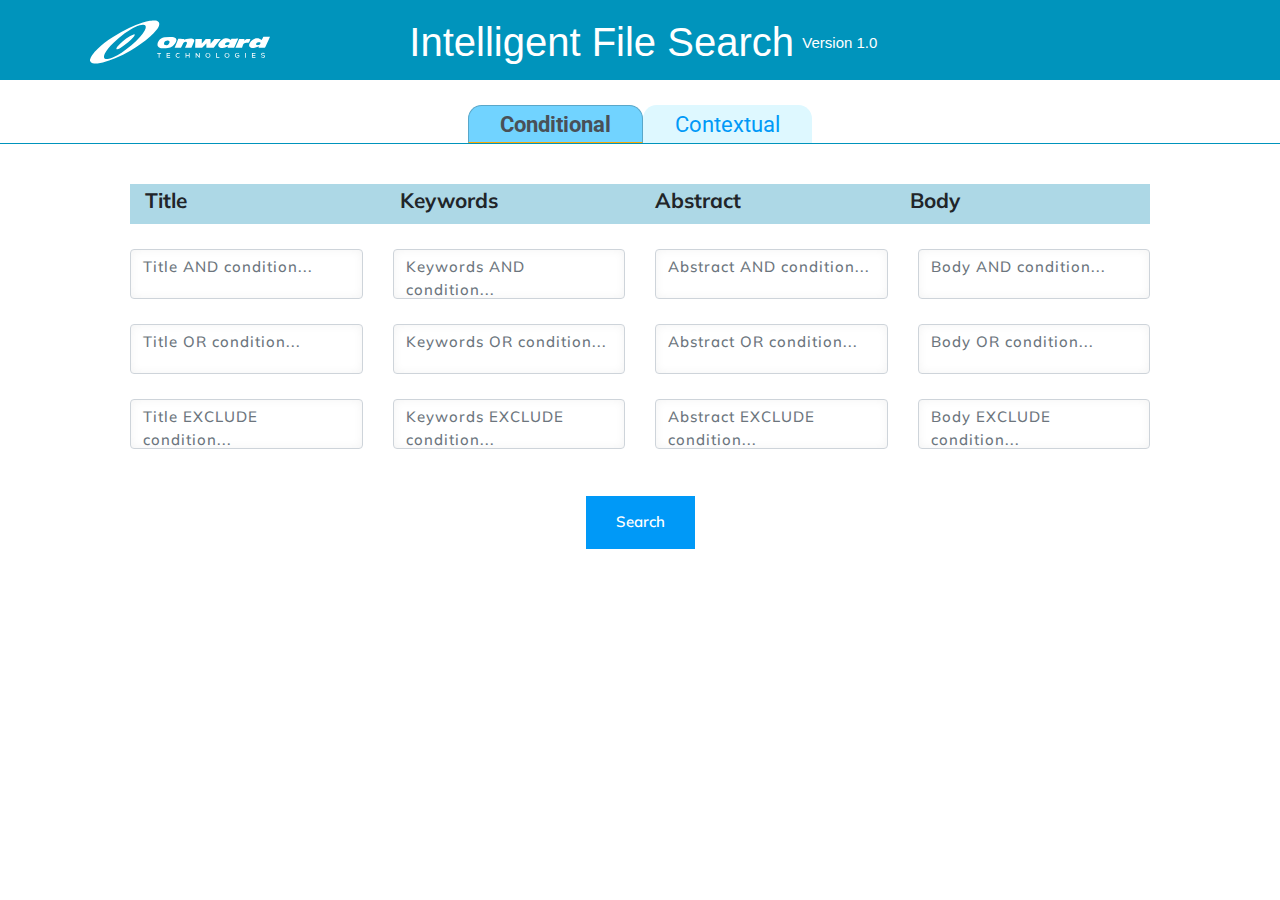
<file: templates/index.html>
<!DOCTYPE html>
<html lang="en">

<head>
    <meta charset="utf-8">
    <meta http-equiv="X-UA-Compatible" content="IE=edge">
    <meta name="viewport" content="width=device-width, initial-scale=1">
    <title>Document Search</title>


    <link href="../static/css/bootstrap.min.css" rel="stylesheet" type="text/css">
    <script src="../static/js/bootstrap.min.js" type="text/javascript"></script>
    <link href="../static/css/font-awesome.min.css" rel="stylesheet" type="text/css" />
    <link href="../static/css/style.css" rel="stylesheet" type="text/css" />
    <link href="../static/css/responsive.css" rel="stylesheet" type="text/css" />

    <style>
        .nav-tabs {
            justify-content: center;
        }

        .newfontsize {
            font-size: 1.3rem;
        }

        .tabfontsize {
            font-size: 1.4rem;
        }
    </style>
</head>

<body>
    <header class="header-area" style="background-color: #0094BC">
        <div class="sticky-area">
            <div class="navigation">

                <div class="container" style="max-width: 100%">
                    <div class="row">
                        <div class="col-lg-3">
                            <div class="logo" style="text-align: left">
                                <a class="navbar-brand" href="https://www.onwardgroup.com/" target="_blank">
                                    <img src="../static/img/logo1.svg" alt=""></a>
                            </div>
                        </div>
                        <div class="col-lg-9">
                            <div class="sub-title" style="text-align: left">
                                <p style="font-size: 40px; color: white; font-family: sans-serif">Intelligent File
                                    Search</p>
                                <p style="font-size: 15px; color: white; font-family: sans-serif"> &nbsp;&nbsp;Version
                                    1.0</p>
                            </div>
                        </div>
                    </div>
                </div>
            </div>
        </div>
    </header>

    <div style="margin-top: 25px;">
        <ul class="nav nav-tabs justify-content-center" id="myTab" role="tablist">
            <li class="nav-item">
                <a class="nav-link active tabfontsize" id="tab1-tab" data-toggle="tab" href="#tab1" role="tab"
                    aria-controls="tab1" aria-selected="true">&nbsp;&nbsp;&nbsp;Conditional&nbsp;&nbsp;&nbsp;</a>
            </li>
            <li class="nav-item">
                <a class="nav-link tabfontsize" id="tab2-tab" data-toggle="tab" href="#tab2" role="tab"
                    aria-controls="tab2" aria-selected="false">&nbsp;&nbsp;&nbsp;Contextual&nbsp;&nbsp;&nbsp;</a>
            </li>
        </ul>

        <div class="tab-content" id="myTabContent">
            <div class="tab-pane fade show active" id="tab1" role="tabpanel" aria-labelledby="tab1-tab">

                <form action="/ConditionalSearch" method="post" class="quotation-form">

                    <div style="width:100%;padding-left:15px;padding-right:15px;padding-bottom:2px;padding-top:0px;">
                        <div class="col-md-3" style="display: none;">
                            <div class="form-group">
                                <label for="Author" class="font-weight-bold">Author</label>
                                <textarea class="form-control" name="Author_AND" placeholder="Author AND condition."
                                    style="margin-top:5px;"></textarea>
                                <textarea class="form-control" name="Author_OR" placeholder="Author OR condition."
                                    style="margin-top:5px;"></textarea>
                                <textarea class="form-control" name="Author_EXCLUDE"
                                    placeholder="Author EXCLUDE condition." style="margin-top:5px;"></textarea>
                            </div>
                        </div>
                        <br />
                        <div style="background-color: lightblue; height: 40px; display: flex; align-items: center;">

                            <div class="col-md-3">
                                <label for="title" class="font-weight-bold newfontsize">Title</label>
                            </div>
                            <div class="col-md-3">
                                <label for="keywords" class="font-weight-bold newfontsize">Keywords</label>
                            </div>
                            <div class="col-md-3">
                                <label for="abstract" class="font-weight-bold newfontsize">Abstract</label>
                            </div>
                            <div class="col-md-3">
                                <label for="body" class="font-weight-bold newfontsize">Body</label>
                            </div>
                        </div>
                        <br />

                        <div class="row">
                            <div class="col-md-3">
                                <textarea class="form-control" name="title_AND" placeholder="Title AND condition..."
                                    style="margin-top:5px;"></textarea>
                            </div>
                            <div class="col-md-3">
                                <textarea class="form-control" name="keywords_AND" placeholder="Keywords AND condition..."
                                    style="margin-top:5px;"></textarea>
                            </div>
                            <div class="col-md-3">
                                <textarea class="form-control" name="abstract_AND" placeholder="Abstract AND condition..."
                                    style="margin-top:5px;"></textarea>
                            </div>
                            <div class="col-md-3">
                                <textarea class="form-control" name="body_AND" placeholder="Body AND condition..."
                                    style="margin-top:5px;"></textarea>
                            </div>
                        </div>


                        <div class="row">
                            <div class="col-md-3">
                                <textarea class="form-control" name="title_OR" placeholder="Title OR condition..."
                                    style="margin-top:5px;"></textarea>
                            </div>
                            <div class="col-md-3">
                                <textarea class="form-control" name="keywords_OR" placeholder="Keywords OR condition..."
                                    style="margin-top:5px;"></textarea>
                            </div>
                            <div class="col-md-3">
                                <textarea class="form-control" name="abstract_OR" placeholder="Abstract OR condition..."
                                    style="margin-top:5px;"></textarea>
                            </div>
                            <div class="col-md-3">
                                <textarea class="form-control" name="body_OR" placeholder="Body OR condition..."
                                    style="margin-top:5px;"></textarea>
                            </div>
                        </div>

                        <div class="row">
                            <div class="col-md-3">
                                <div class="form-group">
                                    <textarea class="form-control" name="title_EXCLUDE"
                                        placeholder="Title EXCLUDE condition..." style="margin-top:5px;"></textarea>
                                </div>
                            </div>
                            <div class="col-md-3">
                                <div class="form-group">
                                    <textarea class="form-control" name="keywords_EXCLUDE"
                                        placeholder="Keywords EXCLUDE condition..." style="margin-top:5px;"></textarea>
                                </div>
                            </div>
                            <div class="col-md-3">
                                <div class="form-group">
                                    <textarea class="form-control" name="abstract_EXCLUDE"
                                        placeholder="Abstract EXCLUDE condition..." style="margin-top:5px;"></textarea>
                                </div>
                            </div>

                            <div class="col-md-3">
                                <div class="form-group">
                                    <textarea class="form-control" name="body_EXCLUDE"
                                        placeholder="Body EXCLUDE condition..." style="margin-top:5px;"></textarea>
                                </div>
                            </div>
                        </div>
                       
                        <div class="row">
                            <div class="col-md-12 d-flex justify-content-center">
                                <div class="form-group">
                                    <button type="submit" class="btn btn-outline-info">Search</button>
                                </div>
                            </div>
                        </div>
                    </div>
                </form>
            </div>
            <div class="tab-pane fade" id="tab2" role="tabpanel" aria-labelledby="tab2-tab">
                <form action="/ContextualSearch" method="post" class="quotation-form">
                    <br />
                    <div class="row">
                        <div class="col-md-12">
                            <div class="form-group">
                                <label for="search_text_model1" class="font-weight-bold newfontsize">Enter Search
                                    criteria</label>

                            </div>
                        </div>
                    </div>

                    <div class="row">
                        <div class="col-md-12">
                            <div class="form-group">

                                <textarea class="form-control" id="search_text_model1" name="search_text_model1"
                                    rows="5" style="height: 120px;" placeholder="Enter your search criteria..."></textarea>
                            </div>
                        </div>
                    </div>

                    <div class="row">
                        <div class="col-md-12 d-flex justify-content-center">
                            <div class="form-group">
                                <button type="submit" class="btn btn-outline-info">Search</button>
                            </div>
                        </div>
                    </div>

                </form>
            </div>
        </div>
    </div>

    <!-- Bootstrap JS (optional) -->
    <script src="https://ajax.googleapis.com/ajax/libs/jquery/3.5.1/jquery.min.js"></script>
    <script src="https://cdnjs.cloudflare.com/ajax/libs/popper.js/1.16.0/umd/popper.min.js"></script>
    <script src="https://maxcdn.bootstrapcdn.com/bootstrap/4.5.2/js/bootstrap.min.js"></script>
</body>

</html>
</file>
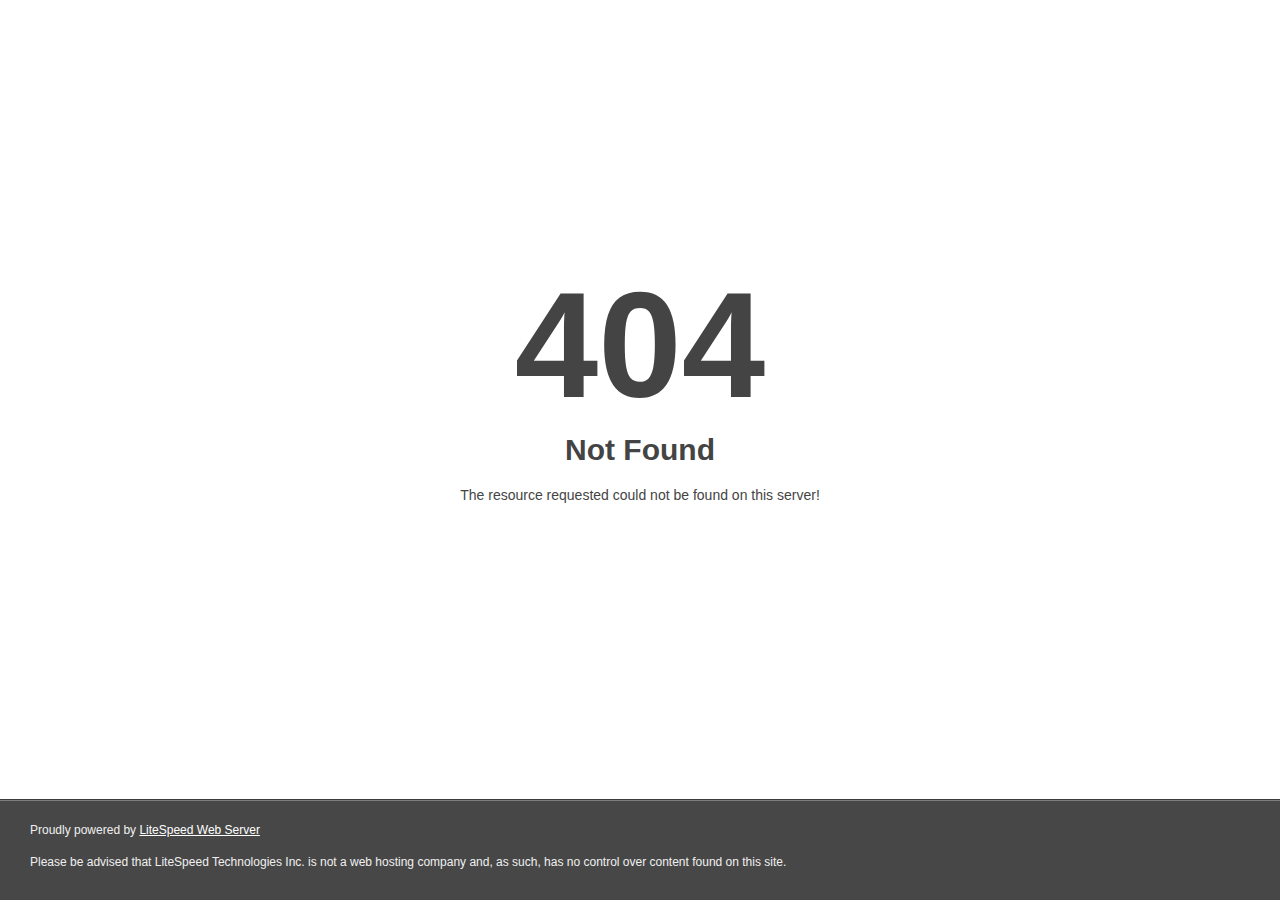
<file: static/js/jquery.countdown.html>
<!DOCTYPE html>
<html style="height:100%">
<head>
<meta name="viewport" content="width=device-width, initial-scale=1, shrink-to-fit=no" >
<title> 404 Not Found
</title></head>
<body style="color: #444; margin:0;font: normal 14px/20px Arial, Helvetica, sans-serif; height:100%; background-color: #fff;">
<div style="height:auto; min-height:100%; ">     <div style="text-align: center; width:800px; margin-left: -400px; position:absolute; top: 30%; left:50%;">
        <h1 style="margin:0; font-size:150px; line-height:150px; font-weight:bold;">404</h1>
<h2 style="margin-top:20px;font-size: 30px;">Not Found
</h2>
<p>The resource requested could not be found on this server!</p>
</div></div><div style="color:#f0f0f0; font-size:12px;margin:auto;padding:0px 30px 0px 30px;position:relative;clear:both;height:100px;margin-top:-101px;background-color:#474747;border-top: 1px solid rgba(0,0,0,0.15);box-shadow: 0 1px 0 rgba(255, 255, 255, 0.3) inset;">
<br>Proudly powered by  <a style="color:#fff;" href="#">LiteSpeed Web Server</a><p>Please be advised that LiteSpeed Technologies Inc. is not a web hosting company and, as such, has no control over content found on this site.</p></div></body></html>
</file>
<file: static/css/style.css>
/* CSS Index
============

 
 

/* Google Font Import 
======================= */
@import url('https://fonts.googleapis.com/css2?family=Roboto:ital,wght@0,300;0,400;0,500;0,700;0,900;1,400&amp;display=swap');
@import url("https://fonts.googleapis.com/css2?family=Teko:wght@300;400;500;600;700&amp;display=swap");
@import url('https://fonts.googleapis.com/css?family=Muli:300,400,400i,500,500i,600,600i,700,700i,800,800i&amp;display=swap');


/*	Theme Main Color: #0099F7
	Theme Secondary Color: #1A1F31*/

/* Common CSS 
============== */

html,
body {
    height: 100%;
    -moz-osx-font-smoothing: grayscale;
    -webkit-font-smoothing: antialiased;
    font-smoothing: antialiased;
}

body {
    font-family: 'Muli', sans-serif;
    font-size: 16px;
    line-height: 20px;
    font-weight: 400;
    position: relative;
    z-index: 1;
    background: #fff;
    overflow-x: hidden;
}


h1,
h2,
h3,
h4,
h5,
h6 {
    position: relative;
    font-family: 'Roboto', sans-serif;
    font-weight: 500;
    margin: 0;
    color: #1d2143;
}

h1 {
    font-size: 70px;
}

h2 {
    font-size: 40px;
}

h3 {
    font-size: 20px;
}

a {
    text-decoration: none;
    cursor: pointer;
    font-family: "Roboto", serif;
    color: #0099F7;
    font-size: 16px;
    -webkit-transition: 0.5s;
    transition: 0.5s;
}

p {
    font-family: 'Muli', sans-serif;
    font-size: 16px;
    font-weight: 400;
    line-height: 25px;
    position: relative;
    color: #898a9c;
}

    p.highlight {
        color: #898a9c;
        font-size: 17px;
        line-height: 27px;
    }


button,
input,
textarea,
a:hover,
a:focus,
a:visited {
    text-decoration: none;
    outline: none;
    outline-width: 0 !important;
}

    input:focus::-webkit-input-placeholder,
    textarea:focus::-webkit-input-placeholder {
        color: transparent;
    }

img {
    display: inline-block;
    max-width: 100%;
}

i,
span,
a {
    display: contents;
}

ul {
    list-style: none;
    margin: 0px;
    padding: 0px;
}

li {
    display: inline-block;
}

tablewithBorder {
    border: 1px solid #999 !important;
}

tablewithNoBorder {
    border: 0px solid #999 !important;
}

table,
th,
tr,
td {
    border: 0px solid #191919 !important;
}

th,
tr,
td {
    padding: 10px;
}

hr {
    border-top: 1px solid #eee;
}

.auto-container {
    position: static;
    max-width: 1100px;
    padding: 0 80px;
    margin: 0 auto;
}

/*Section Padding CSS*/

.section-padding {
    padding: 100px 0;
}

@media only screen and (min-width: 992px) and (max-width: 1200px) {
    .section-padding {
        padding: 80px 10px;
    }
}

@media only screen and (min-width: 768px) and (max-width: 991px) {
    .section-padding {
        padding: 60px 60px;
    }
}

@media only screen and (min-width: 576px) and (max-width: 767px) {
    .section-padding {
        padding: 50px 35px;
    }
}

@media (max-width: 575px) {
    .section-padding {
        padding: 50px 20px;
    }
}

/*Margin & Padding */

.pt-0 {
    padding-top: 0;
}

.pb-0 {
    padding-bottom: 0;
}

.pt-20 {
    padding-top: 20px;
}

.pb-20 {
    padding-bottom: 20px;
}

.pt-30 {
    padding-top: 30px;
}

.pb-30 {
    padding-bottom: 30px;
}

.pt-40 {
    padding-top: 40px;
}

.pb-40 {
    padding-bottom: 40px;
}

.pt-50 {
    padding-top: 50px;
}

.pb-50 {
    padding-bottom: 50px;
}

.pt-60 {
    padding-top: 60px;
}

.pb-60 {
    padding-bottom: 60px;
}

.pt-70 {
    padding-top: 70px;
}

.pb-70 {
    padding-bottom: 70px;
}

.pt-80 {
    padding-top: 80px;
}

.pb-80 {
    padding-bottom: 80px;
}

.pt-100 {
    padding-top: 100px;
}

.pb-100 {
    padding-bottom: 100px;
}

.pb-150 {
    padding-bottom: 150px;
}

.mt-20 {
    margin-top: 20px;
}

.mb-20 {
    margin-bottom: 20px;
}


.mt-30 {
    margin-top: 30px;
}

.mb-30 {
    margin-bottom: 30px;
}

.mt-40 {
    margin-top: 40px;
}

.mb-30 {
    margin-bottom: 40px;
}

.mt-50 {
    margin-top: 50px;
}

.mb-50 {
    margin-bottom: 50px;
}

.mt-60 {
    margin-top: 60px;
}

.mb-60 {
    margin-bottom: 60px;
}

.mt-70 {
    margin-top: 70px;
}

.mb-70 {
    margin-bottom: 70px;
}

.mt-80 {
    margin-top: 80px;
}

.mb-80 {
    margin-bottom: 80px;
}

.mt-90 {
    margin-top: 90px;
}

.mb-90 {
    margin-bottom: 90px;
}

.mt-100 {
    margin-top: 100px;
}

.mb-100 {
    margin-bottom: 100px;
}

.mt-150 {
    margin-top: 150px;
}

.ml-auto {
    margin-left: auto !important;
}

.mr-auto {
    margin-right: auto !important;
}

/*Section Title */


.section-title {
    position: relative;
}

    .section-title h2 {
        font-size: 45px;
        font-weight: 400;
        line-height: 55px;
        margin: 20px 0;
        color: #1d2143;
    }

    .section-title h6 {
        color: #0099F7;
        font-size: 15px;
        text-transform: uppercase;
        letter-spacing: 1px;
    }

/*Button Style */

.main-btn {
    display: inline-block;
    background: #0099F7;
    color: #fff;
    font-size: 16px;
    font-weight: 500;
    letter-spacing: 1px;
    text-transform: capitalize;
    padding: 15px 40px;
    text-align: center;
    vertical-align: middle;
    cursor: pointer;
    -webkit-transition: .3s;
    transition: .3s;
    border-radius: 50px;
}

    .main-btn.btn-2 {
        background: transparent;
    }

    .main-btn.btn-white {
        background: #fff;
        color: #191919;
    }

    .main-btn:hover {
        background-color: #fff;
        color: #25283a;
    }

/*Form Style CSS */

input,
textarea,
select {
    width: 100%;
    background: transparent;
    border: 1px solid #ddd;
    padding: 15px 30px;
    font-size: 14px;
    font-weight: 600;
    letter-spacing: 1px;
    -webkit-transition: .3s;
    transition: .3s;
    margin-bottom: 20px;
}

textarea {
    height: 150px;
    resize: none;
}

input[type="submit"],
button[type="submit"] {
    border: none;
    border-radius: 0;
    display: inline-block;
    background: #0099F7;
    color: #fff;
    padding: 15px 30px;
    margin: 27px 0;
    width: auto;
    -webkit-transition: .3s;
    transition: .3s;
    cursor: pointer;
    font-size: 15px;
    font-weight: 600;
}

input::placeholder,
textarea::placeholder {
    font-size: 15px;
    font-weight: 500;
    color: #fff;
}

input:focus::-webkit-input-placeholder,
textarea:focus::-webkit-input-placeholder {
    color: transparent;
}

/*Bootstrap CSS*/

.container-fluid {
    padding: 0;
}

/* Bacground Color & Overlay CSS 
============== */

.sky-bg {
    background: #ECF0F9;
}

.gray-bg {
    background: #f6f6f6;
}

.white-bg {
    background: #fff;
}

.blue-bg {
    background: #030f27;
}

.bg-cover {
    background-size: cover;
    background-position: center;
    background-repeat: no-repeat;
    width: 100%;
}

.overlay {
    position: absolute;
    content: "";
    width: 100%;
    height: 100%;
    background-color: rgba(3, 15, 39, 0.58);
    top: 0;
    left: 0;
    z-index: -1
}

.overlay-1 {
    position: absolute;
    content: "";
    width: 100%;
    height: 100%;
    background: #002c42;
    opacity: .7;
    top: 0;
    left: 0;
    z-index: -1
}


.overlay-2 {
    position: absolute;
    content: "";
    width: 100%;
    height: 100%;
    background: #002c42;
    opacity: .6;
    top: 0;
    left: 0;
    z-index: -1
}


/* Pre-Loader CSS 
============== */
#loader {
    display: -webkit-box;
    display: -ms-flexbox;
    display: flex;
    -webkit-box-align: center;
    -ms-flex-align: center;
    align-items: center;
    -webkit-box-pack: center;
    -ms-flex-pack: center;
    justify-content: center;
    position: fixed;
    top: 0;
    bottom: 0;
    left: 0;
    right: 0;
    background-color: ghostwhite;
    z-index: 999999;
}

.sk-folding-cube {
    margin: 20px auto;
    width: 40px;
    height: 40px;
    position: relative;
    -webkit-transform: rotateZ(45deg);
    transform: rotateZ(45deg);
}

    .sk-folding-cube .sk-cube {
        float: left;
        width: 50%;
        height: 50%;
        position: relative;
        -webkit-transform: scale(1.1);
        -ms-transform: scale(1.1);
        transform: scale(1.1);
    }

        .sk-folding-cube .sk-cube:before {
            content: '';
            position: absolute;
            top: 0;
            left: 0;
            width: 100%;
            height: 100%;
            background-color: #fff;
            -webkit-animation: sk-foldCubeAngle 2.4s infinite linear both;
            animation: sk-foldCubeAngle 2.4s infinite linear both;
            -webkit-transform-origin: 100% 100%;
            -ms-transform-origin: 100% 100%;
            transform-origin: 100% 100%;
        }

    .sk-folding-cube .sk-cube2 {
        -webkit-transform: scale(1.1) rotateZ(90deg);
        transform: scale(1.1) rotateZ(90deg);
    }

    .sk-folding-cube .sk-cube3 {
        -webkit-transform: scale(1.1) rotateZ(180deg);
        transform: scale(1.1) rotateZ(180deg);
    }

    .sk-folding-cube .sk-cube4 {
        -webkit-transform: scale(1.1) rotateZ(270deg);
        transform: scale(1.1) rotateZ(270deg);
    }

    .sk-folding-cube .sk-cube2:before {
        -webkit-animation-delay: 0.3s;
        animation-delay: 0.3s;
    }

    .sk-folding-cube .sk-cube3:before {
        -webkit-animation-delay: 0.6s;
        animation-delay: 0.6s;
    }

    .sk-folding-cube .sk-cube4:before {
        -webkit-animation-delay: 0.9s;
        animation-delay: 0.9s;
    }

@-webkit-keyframes sk-foldCubeAngle {

    0%, 10% {
        -webkit-transform: perspective(140px) rotateX(-180deg);
        transform: perspective(140px) rotateX(-180deg);
        opacity: 0;
    }

    25%, 75% {
        -webkit-transform: perspective(140px) rotateX(0deg);
        transform: perspective(140px) rotateX(0deg);
        opacity: 1;
    }

    90%, 100% {
        -webkit-transform: perspective(140px) rotateY(180deg);
        transform: perspective(140px) rotateY(180deg);
        opacity: 0;
    }
}

@keyframes sk-foldCubeAngle {

    0%, 10% {
        -webkit-transform: perspective(140px) rotateX(-180deg);
        transform: perspective(140px) rotateX(-180deg);
        opacity: 0;
    }

    25%, 75% {
        -webkit-transform: perspective(140px) rotateX(0deg);
        transform: perspective(140px) rotateX(0deg);
        opacity: 1;
    }

    90%, 100% {
        -webkit-transform: perspective(140px) rotateY(180deg);
        transform: perspective(140px) rotateY(180deg);
        opacity: 0;
    }
}

/* Scroll Top 
============== */
.go-top {
    background-color: #0099F7;
    color: #FFF;
    width: 40px;
    height: 40px;
    bottom: 6em;
    right: 2em;
    font-size: 18px;
    line-height: 43px;
    text-align: center;
    text-decoration: none;
    display: none;
    position: fixed;
    z-index: 1;
    border-radius: 5px;
}

@media only screen and (min-width: 576px) and (max-width: 767px) {
    .go-top {
        width: 35px;
        height: 35px;
        bottom: 5em;
        right: 2em;
        font-size: 15px;
        line-height: 33px;
    }
}

@media (max-width: 575px) {
    .go-top i:before {
        font-size: 14px;
    }

    .go-top {
        right: 1em;
        bottom: 6em;
        z-index: 1;
    }
}

.go-top:hover {
    background-color: #fff;
    color: #020E28;
}

/* Sticky CSS 
============== */

.header-area .is-sticky .sticky-area {
    background: #0094BC;
    box-shadow: 0 3px 16px -2px #d0cece;
    z-index: 999 !important;
    -webkit-animation: slideInDown .6s forwards;
    animation: slideInDown .6s forwards;
    margin-top: 0;
    height: 80px;
}

#header-2.header-area .is-sticky .sticky-area {
    box-shadow: 0 3px 16px -2px #4c4a4ade;
    animation: none;
}

.header-area.absolute-header .is-sticky .sticky-area {
    background: #10102D;
    -webkit-box-shadow: none;
    box-shadow: none;
    margin-top: 0;
}


#header-2.header-area .is-sticky .sub-menu {
    top: 60px;
}

#header-2 .is-sticky .main-menu li:hover .sub-menu {
    top: 60px;
}


/* Header Top Area
============== */

.header-top {
    background: #0094BC;
    font-size: 14px;
    font-weight: 400;
    color: #0094BC;
    padding: 1px 0;
}

.contact-info i {
    color: #0099F7;
    font-size: 20px;
    margin-right: 2px;
}

.site-info .social-area {
    display: inline-block;
    margin-left: 10px;
}

    .site-info .social-area i {
        font-size: 17px;
        color: #8D9CC5;
        padding-left: 10px;
    }

/* Header Area 
============== */

.header-area {
    height: 80px;

}

#header-2.header-area {
    height: auto;
}

#header-2.header-area {
    padding: 0;
}

.header-area .logo {
    padding: 15px 0;
}

    .header-area .logo img {
        max-width: 180px;
    }

.sub-title {
    position: relative;
    display: flex;
    align-items: center;
    margin-bottom: 0;
    padding: 15px 0;
}

    .sub-title p {
        margin-top: 15px;
    }

    .sub-title:before {
        position: absolute;
        content: "";
        top: 50%;
        left: -17px;
        height: 40px;
        margin-top: -20px;
    }

#header-2 .navigation {
    height: 80px;
    background: #051232;
    border-top: 1px solid #eee;
}

#header-2 .logo {
    padding: 15px 0;
}

#header-2 .sub-title {
    padding: 15px 0;
}

#header-2 .aside-content {
    padding: 15px 0;
}

.header-area li.nav-item .nav-link {
    color: #020E28;
}

#header-2 .main-menu .navbar-nav .nav-link {
    padding: 30px 0;
    color: #d7d7d7;
}

#header-2.header-area .header-btn.main-btn {
    margin-top: 15px;
}

    #header-2.header-area .header-btn.main-btn:hover {
        background: #fff;
        color: #051232;
    }

#header-3.header-area li.nav-item .nav-link {
    color: #fff;
}

.header-area .main-menu .navbar-nav .nav-link.active {
    color: #0099F7;
}

#header-2.header-area .main-menu .navbar-nav .nav-link.active {
    color: #0099F7;
}

#header-3.header-area .main-menu .navbar-nav .nav-link.active {
    color: #0099F7;
}

.header-area .main-menu li.nav-item:hover > a {
    color: #777;
}

.header-area .header-btn.main-btn {
    padding: 14px 30px;
}

.header-area.absolute-header {
    position: absolute;
    top: 0;
    width: 100%;
    z-index: 99;
    padding: 20px 0;
    -webkit-transition: .3s;
    transition: .3s;
}

.responsive-logo {
    display: none;
}

#header-3 .logo {
    margin-top: 0;
}

#header-3 .sub-title p {
    color: #fff;
}

#header-3 .sub-title:before {
    border-left: 2px solid #c5c2c2;
}

#header-3 button.search-btn {
    color: #fff;
}

#header-3 .search-box button:before {
    border-left: 2px solid #9c9a9a;
}

/*-- Search Form --*/

.search-box button {
    text-decoration: none;
    outline: none;
    outline-width: 0 !important;
    border: none;
    background: none;
    position: absolute;
    top: 32px;
    right: 10px;
    font-size: 20px;
}

    .search-box button:before {
        position: absolute;
        content: "";
        top: 50%;
        left: -40px;
        height: 40px;
        border-left: 2px solid #eee;
        margin-top: -20px;
    }

    .search-box button:hover {
        cursor: pointer;
    }

.search-popup {
    position: fixed;
    left: 0;
    top: 0;
    height: 100vh;
    width: 100%;
    z-index: 999;
    opacity: 0;
    visibility: hidden;
    -webkit-transition: all 500ms ease;
    transition: all 500ms ease;
}

    .search-popup .search-back-drop {
        position: absolute;
        left: 0;
        top: 0;
        height: 100%;
        width: 100%;
        background: rgba(0, 0, 0, 0.5);
    }

.search-active .search-popup {
    opacity: 1;
    visibility: visible;
}

.search-popup .search-inner {
    position: relative;
    background: #ffffff;
    padding: 25px 0 30px;
    z-index: 1;
    -webkit-transform: translateY(-100%);
    transform: translateY(-100%);
    -webkit-transition: all 300ms ease;
    transition: all 300ms ease;
}

.search-active .search-popup .search-inner {
    -webkit-transform: translateY(0);
    transform: translateY(0);
}

.search-popup .upper-text {
    position: relative;
    display: -webkit-box;
    display: -ms-flexbox;
    display: flex;
    -webkit-box-align: center;
    -ms-flex-align: center;
    align-items: center;
    -webkit-box-pack: justify;
    -ms-flex-pack: justify;
    justify-content: space-between;
    margin-bottom: 15px;
}

    .search-popup .upper-text .text {
        font-size: 18px;
        letter-spacing: 1px;
    }

.search-popup .close-search {
    position: absolute;
    right: 0;
    top: 0;
    color: #4C4C4D;
    font-size: 18px;
    line-height: 27px;
    z-index: 3;
    -webkit-transition: all 500ms ease;
    transition: all 500ms ease;
    border: none;
    background: none;
}

.search-popup .form-group form {
    position: relative;
}

.search-popup .form-group {
    position: relative;
    margin: 0px;
    overflow: hidden;
    border-bottom: 1px solid #e5e5e5;
}

    .search-popup .form-group input[type="text"],
    .search-popup .form-group input[type="search"] {
        position: relative;
        display: block;
        font-size: 24px;
        line-height: 25px;
        color: #333333;
        padding: 10px 14px;
        height: 45px;
        width: 100%;
        background-color: transparent;
        -webkit-transition: all 500ms ease;
        transition: all 500ms ease;
        border: none;
        margin-bottom: 5px;
    }

    .search-popup .form-group input[type="submit"],
    .search-popup .form-group button {
        position: absolute;
        right: 14px;
        top: -15px;
        background: transparent;
        text-align: center;
        font-size: 24px;
        line-height: 45px;
        color: #333333;
        padding: 0;
        background: none;
        -webkit-transition: all 500ms ease;
        transition: all 500ms ease;
    }


/* Header Aside */

#header-aside .aside-content {
    float: right;
    color: #585252;
    margin-top: 10px;
}

    #header-aside .aside-content .info-wrap {
        display: table;
        overflow: hidden;
        width: 100%;
    }

    #header-aside .aside-content .info-i,
    #header-aside .aside-content .info-c {
        display: table-cell;
        text-align: left;
        vertical-align: middle;
    }

        #header-aside .aside-content .info-c span {
            opacity: .5;
        }

    #header-aside .aside-content .info-i {
        width: 45px;
    }

        #header-aside .aside-content .info-i span {
            position: relative;
            z-index: 1;
            font-size: 30px;
            color: #0099F7;
            width: 40px;
            height: 40px;
            line-height: 40px;
            text-align: center;
            display: inline-block;
            margin-right: 10px;
        }

            #header-aside .aside-content .info-i span i::before {
                font-size: 36px;
            }

            #header-aside .aside-content .info-i span:after {
                content: "";
                position: absolute;
                left: 0;
                top: 0;
                width: 100%;
                height: 100%;
                z-index: -1;
                border: 1px dashed transparent;
                background-color: transparent;
            }

    #header-aside .aside-content .inner > div {
        float: left;
        display: block;
        width: 170px;
        position: relative;
        color: #777;
        font-size: 14px;
        font-weight: 500;
        line-height: 20px;
        margin-left: 25px;
        border-right: 2px solid #eee;
    }

        #header-aside .aside-content .inner > div:last-child {
            border: 0;
        }

/* Main Menu 
============== */

.main-menu .navbar {
    padding: 0;
}

.main-menu li.nav-item {
    position: relative;
    margin-right: 20px;
}

#header-2 .main-menu li.nav-item {
    margin-right: 35px;
}

.main-menu li.nav-item:last-child {
    margin-right: 0;
}

.main-menu .navbar-nav .nav-link {
    text-transform: uppercase;
    font-size: 15px;
    font-weight: 500;
    color: #d7d7d7;
    display: block;
    padding: 35px 0;
}

    .main-menu .navbar-nav .nav-link.active {
        color: #fff;
    }

.main-menu li.nav-item:hover > a {
    color: #fff;
}

/*Dropdown Menu */

.sub-menu {
    position: absolute;
    left: 0;
    top: 90px;
    width: 180px;
    background-color: #fff;
    opacity: 0;
    visibility: hidden;
    -webkit-transition: all 600ms ease;
    transition: all 600ms ease;
    z-index: 99;
    -webkit-box-shadow: 2px 2px 5px 1px rgba(0, 0, 0, 0.05), -2px 0px 5px 1px rgba(0, 0, 0, 0.05);
    box-shadow: 2px 2px 5px 1px rgba(0, 0, 0, 0.05), -2px 0px 5px 1px rgba(0, 0, 0, 0.05);
}

#header-2 .sub-menu {
    top: 80px;
}

.sub-menu::after {
    position: absolute;
    content: "";
    width: 100%;
    height: 4px;
    top: 0;
    left: 0;
    background: #0099F7;
    visibility: hidden;
    opacity: 0;
}

.main-menu li:hover .sub-menu {
    opacity: 1;
    visibility: visible;
    top: 90px;
}

#header-2 .main-menu li:hover .sub-menu {
    opacity: 1;
    visibility: visible;
    top: 80px;
}

.main-menu li:hover .sub-menu::after {
    opacity: 1;
    visibility: visible;
}

.main-menu ul.sub-menu {
    list-style: none;
    margin: 0;
    padding: 0;
}

.main-menu .sub-menu li {
    display: block;
    border-bottom: 1px solid #eee;
}

    .main-menu .sub-menu li a {
        font-size: 15px;
        font-weight: 400;
        display: block;
        padding: 12px;
        color: #191919;
        -webkit-transition: .3s;
        transition: .3s;
    }

    .main-menu .sub-menu li:hover > a {
        color: #0099F7;
    }

.dropdown-toggle::after {
    display: none !important;
}

.navigation .navbar .navbar-nav .nav-item .sub-nav-toggler {
    display: none;
}


/* Slider CSS 
==================*/

.single-slide-item {
    background-image: url(../img/slider/slide-1.jpg);
}

.hero-area-bg-2 {
    background-image: url(../img/slider/slide-2.jpg);
}

#home-2 .single-slide-item {
    background-image: url(../img/slider/slide-3.jpg);
}

#home-2 .hero-area-bg-2 {
    background-image: url(../img/slider/slide-4.jpg);
}

#home-3 .single-slide-item {
    background-image: url(../img/slider/slide-5.jpg);
}

#home-3 .hero-area-bg-2 {
    background-image: url(../img/slider/slide-6.jpg);
}

.single-slide-item {
    background-size: cover;
    background-position: center;
    background-color: #ddd;
    color: #fff;
    width: 100%;
    height: 700px;
    display: table;
    position: relative;
    z-index: 1;
}

    .single-slide-item h1 {
        color: #fff;
        font-size: 75px;
        font-weight: 500;
        line-height: 90px;
        letter-spacing: 1px;
        margin: 30px 0;
    }

.homepage-slides .section-title h6 {
    color: #bfbdbd;
}

#home-2 .single-slide-item h6 {
    color: #fff;
    font-size: 16px;
    letter-spacing: 2px;
    position: relative;
    padding-left: 60px;
}

    #home-2 .single-slide-item h6:before {
        position: absolute;
        content: "";
        width: 40px;
        height: 2px;
        left: 0;
        top: 50%;
        background: #0099F7;
        margin-top: -1px;
    }

#home-2 .single-slide-item {
    height: 700px;
}

#home-3 .single-slide-item {
    height: 800px;
}

#home-3 .section-title {
    margin-top: 100px;
}

.single-slide-item p {
    color: #ccc7c7;
    font-size: 18px;
    line-height: 30px;
}

.homepage-slides .owl-nav button.owl-prev,
.homepage-slides .owl-nav button.owl-next {
    width: 35px;
    height: 35px;
    border: 2px solid;
    font-size: 20px;
    font-weight: 100;
    line-height: 16px;
    position: absolute;
    left: 15px;
    top: 50%;
    margin-top: -25px;
    color: #0099f78c;
    visibility: hidden;
    opacity: 0;
    -webkit-transition: all .3s ease-out 0s;
    transition: all .3s ease-out 0s;
}

.homepage-slides .owl-nav button.owl-next {
    left: auto;
    right: 15px;
}


.homepage-slides:hover .owl-nav button.owl-prev,
.homepage-slides:hover .owl-nav button.owl-next {
    visibility: visible;
    opacity: .3;
}

.homepage-slides .owl-nav button.owl-prev:hover,
.homepage-slides .owl-nav button.owl-next:hover {
    background: #0099F7;
    color: #fff;
    border-color: #0099F7;
    opacity: 1;
}

.hero-area-content {
    display: table-cell;
    vertical-align: middle;
}

    .hero-area-content .main-btn {
        margin: 25px 0;
    }

/* Feature Section
============== */

.feature-area .single-feature-item {
    margin-top: -50px;
    transform: translateY(0);
    transition: .5s;
    box-shadow: 0px 15px 30px rgba(0, 0, 0, 0.10);
    box-shadow: 0 0 10px -2px #6b7d6f;
    border-radius: 5px;
}

    .feature-area .single-feature-item:hover {
        transform: translateY(-20px);
    }

.feat-icon i:before {
    font-size: 55px;
    color: #FCDB5A;
}

.feat-icon {
    background: #fff;
    padding: 65px 30px 50px;
    height: 100%;
    border-radius: 5px 0 0 5px;
}

.feat-content {
    background: #fff;
    padding: 30px;
    border-left: 1px solid #eee;
    border-radius: 0px 5px 5px 0;
}

    .feat-content p {
        margin: 15px 0;
    }

    .feat-content a {
        font-size: 20px;
        color: #87C03D;
    }

.feature-area {
    position: relative;
    z-index: 9;
}

/* About Seciton # 01 
============== */

.info-img {
    background-image: url(../img/map.png);
    background-size: cover;
    background-position: top center;
}

.info-content-area .section-title h2 {
    position: relative;
    padding-left: 35px;
}

    .info-content-area .section-title h2:before {
        position: absolute;
        content: " ";
        top: 0;
        left: 0;
        width: 100%;
        height: 100%;
        border-left: 5px solid #0099F7;
    }

.info-content-area p.highlight {
    position: relative;
    padding-left: 35px;
    margin: 20px 0;
}

    .info-content-area p.highlight:before {
        position: absolute;
        content: "";
        width: 15px;
        height: 15px;
        top: 5px;
        left: 0;
        background: #DDD;
    }

.info-content-area .main-btn {
    background: transparent;
    color: #0099F7;
    border: 2px solid;
    margin: 40px 0;
}

    .info-content-area .main-btn:hover {
        background: #0099F7;
        color: #fff;
        border-color: #0099F7;
    }

.info-img {
    margin-right: 30px;
}

.founded {
    border-top: 4px solid #eee;
    border-bottom: 4px solid #eee;
    padding: 10px;
}

.years {
    font-family: 'Teko', sans-serif;
    font-size: 25px;
    font-weight: 300;
    line-height: 10px;
    letter-spacing: 1px;
}

    .years span {
        font-family: 'Teko', sans-serif;
        font-size: 140px;
        font-weight: 600;
        line-height: 120px;
        background-color: #0099F7;
        background-image: url(../img/trans-bg.jpg);
        background-repeat: no-repeat;
        background-size: cover;
        background-position: center;
        -webkit-text-fill-color: transparent;
        -webkit-background-clip: text;
        padding-right: 20px;
    }

.about-area .text {
    font-size: 18px;
    font-weight: 500;
    font-style: italic;
    line-height: 27px;
    color: #0099F7;
    border-left: 5px solid #eee;
    padding-left: 35px;
    margin-top: 20px;
}


/* Service Section # 01
============== */

.services-area {
    background-image: url(../img/service.jpg);
    padding-bottom: 120px;
    position: relative;
    z-index: 1;
}

#service-1.services-area .section-title h2 {
    color: #fff;
}

.service-icon i:before {
    font-size: 50px;
    color: #0099F7;
}

.single-service-area {
    text-align: center;
    height: 320px;
    padding: 40px;
    background: #052435;
    position: relative;
    z-index: 1;
    box-shadow: 0 0 9px 0 rgba(29, 33, 67, 0.10);
}


    .single-service-area h4 {
        font-size: 22px;
        font-weight: 500;
        line-height: 26px;
        letter-spacing: 1px;
        color: #fff;
        margin: 30px 0 20px;
    }

    .single-service-area p {
        color: #ccc7c7;
    }

    .single-service-area a.read-more {
        text-transform: uppercase;
        font-size: 15px;
        font-weight: 500;
        letter-spacing: 1px;
        margin: 10px 0;
    }

    .single-service-area:before {
        background-image: url(../img/service/01.jpg);
    }

.service-2:before {
    background-image: url(../img/service/03.jpg);
}

.service-3:before {
    background-image: url(../img/service/04.jpg);
}

.service-4:before {
    background-image: url(../img/service/02.jpg);
}

.service-5:before {
    background-image: url(../img/service/05.jpg);
}

.service-6:before {
    background-image: url(../img/service/06.jpg);
}

.single-service-area:before {
    position: absolute;
    content: "";
    width: 100%;
    height: 100%;
    top: 0;
    left: 0;
    z-index: -1;
    opacity: 0;
    visibility: hidden;
    transition: all .3s ease-out;
    background-size: cover;
    background-position: center;
}

.single-service-area:after {
    position: absolute;
    content: "";
    width: 100%;
    height: 100%;
    top: 0;
    left: 0;
    background: #03102A;
    z-index: -1;
    opacity: 0;
    visibility: hidden;
    transition: all .4s ease-out;
}

.single-service-area:hover::before {
    visibility: visible;
    opacity: .5;
}

.single-service-area:hover::after {
    visibility: visible;
    opacity: .9;
}


/* Logistics Section # 01  
==================== */

.single-logistic-bg {
    background-image: url(../img/freight/1.jpg);
    height: 325px;
}

.logistic-bg-2 {
    background-image: url(../img/freight/2.jpg);
}

.logistic-bg-3 {
    background-image: url(../img/freight/3.jpg);
}

.logistic-bg-4 {
    background-image: url(../img/freight/4.jpg);
}

#logistic-1 .single-logistic-area {
    padding: 40px;
    box-shadow: none;
    margin-top: 0;
    height: 325px;
    text-align: center;
    background: #fff;
    transition: .3s;
}

.single-logistic-area h5 {
    margin: 25px 0;
}

#logistic-1 .logistic-icon i:before {
    color: #002C42;
}

#logistic-1 .single-logistic-area a.read-more {
    margin: 12px 0 0;
    text-transform: uppercase;
    font-weight: 500;
}

#logistic-1 .single-logistic-area:hover {
    background: #02223A;
}

    #logistic-1 .single-logistic-area:hover .logistic-icon i:before {
        color: #fff;
    }

    #logistic-1 .single-logistic-area:hover h5 {
        color: #fff;
    }

    #logistic-1 .single-logistic-area:hover p {
        color: #fff;
    }

/* Process Section
============== */

.single-process-area {
    text-align: center;
    margin-top: 50px;
    overflow: hidden;
}

    .single-process-area h5 {
        font-size: 14px;
        color: #fff;
        margin: 25px 0 10px;
        letter-spacing: 1px;
    }

    .single-process-area h4 {
        font-size: 20px;
        margin: 20px 0;
    }

.process-icon {
    position: relative;
}

    .process-icon img {
        transform: perspective(1px) translateZ(0);
        box-shadow: 0 0 1px transparent;
    }

.single-process-area:hover img {
    -webkit-animation-name: hvr-buzz-out;
    animation-name: hvr-buzz-out;
    -webkit-animation-duration: 1.5s;
    animation-duration: 1.5s;
    -webkit-animation-timing-function: linear;
    animation-timing-function: linear;
    -webkit-animation-iteration-count: 1;
    animation-iteration-count: 1;
}

[class*='col-lg-3']:not(:last-child) .process-icon:after {
    position: absolute;
    content: "";
    top: 50%;
    right: -44px;
    width: 80px;
    height: 1px;
    border: 1px dashed cadetblue;
    opacity: .7;
}

#about-page.process-area .section-title h2 {
    color: #fff;
}

#about-page.process-area .single-process-area h4 {
    color: #fff;
}

#about-page.process-area .single-process-area p {
    color: #cecece;
}

/* FAQ Section 
============== */

.faq-bg {
    background-image: url(../img/faq.jpg);
    height: 600px;
}

.styled-faq {
    margin-top: 40px;
}

    .styled-faq .panel-group .panel {
        border-radius: 0;
        -webkit-box-shadow: 0 0 0;
        box-shadow: 0 0 0;
        margin-bottom: 30px;
        border: 1px solid #f6f6f6;
    }

    .styled-faq .panel-default > .panel-heading {
        background: none;
        padding: 0;
        border: none;
    }

        .styled-faq .panel-default > .panel-heading + .panel-collapse > .panel-body {
            border-top: none;
            padding: 10px;
        }

    .styled-faq .panel .panel-heading h6 {
        font-weight: 500;
    }

        .styled-faq .panel .panel-heading h6 a {
            display: block;
            text-decoration: none;
            padding: 12px;
            background: #f6f6f6;
            color: #0099F7;
        }

@media (max-width: 575px) {
    .styled-faq .panel .panel-heading h6 a {
        font-size: 14px;
    }
}

.styled-faq .panel .panel-heading h6 a i.fa {
    float: right;
    font-size: 150%;
    line-height: 15px;
    display: none;
    color: #ddd;
}

.styled-faq .panel .panel-heading h6 a[aria-expanded=true] i.fa.fa-angle-up {
    display: block;
    color: #0099F7;
}

.styled-faq .panel .panel-heading h6 a[aria-expanded=false] i.fa.fa-angle-down {
    display: block;
    color: #0099F7;
}

/*Testimonial Section # 01
============== */

.testimonial-area {
    background-image: url(../img/testimonial-bg.jpg);
    background-size: cover;
    background-position: center;
    height: 500px;
    position: relative;
    z-index: 1;
}


.testimonial-avatar img {
    max-width: 100px;
    border-radius: 50%;
    margin: 0 auto;
}

.single-testimonial-item {
    text-align: center;
}

.testimonial-content p {
    font-size: 17px;
    line-height: 27px;
    color: #f5f3f3;
    margin: 20px 0;
}

.testimonial-content h4 {
    font-size: 18px;
    font-weight: 400;
    color: #fff;
    margin: 30px 0;
}

    .testimonial-content h4 span {
        display: block;
        font-size: 90%;
        margin-top: 7px;
        opacity: .5;
    }

.testimonial-carousel .owl-dots button {
    width: 15px;
    height: 15px;
    background: #999;
    display: inline-block;
    border-radius: 50%;
    margin: 5px;
}

    .testimonial-carousel .owl-dots button.active {
        background: #0099F7;
    }

.testimonial-carousel .owl-dots {
    display: block;
    text-align: center;
}

.testimonial-area .testimonial-icon-before i {
    font-size: 40px;
    background: none;
    padding: 10px;
    position: absolute;
    top: 55px;
    z-index: 9;
    left: -10px;
    color: #0099F7;
}

.testimonial-area .testimonial-icon-after i {
    font-size: 40px;
    background: none;
    padding: 10px;
    position: absolute;
    bottom: 55px;
    z-index: 9;
    right: -10px;
    color: #0099F7;
}

/* Blog Section 
============== */

.blog-area .single-blog-item {
    background: #fff;
    border-radius: 5px;
}

.blog-area .blog-bg img {
    height: 250px;
    width: 100%;
    border-radius: 5px 5px 0 0;
}

.blog-area p.blog-meta {
    font-size: 14px;
    font-weight: 500;
    margin: 8px 0;
    color: #0099F7;
    text-transform: uppercase;
}

    .blog-area p.blog-meta i:before {
        padding-right: 7px;
    }

.blog-area .blog-meta i {
    font-size: 20px;
    margin-right: 7px;
}

.blog-content i {
    margin-right: 7px;
}

.blog-content {
    box-shadow: 0 0 10px 0px rgba(0, 0, 0, .06);
    padding: 30px;
}

.blog-area .blog-content h5 a {
    font-size: 18px;
    font-weight: 500;
    line-height: 28px;
    color: #1d2143;
    margin-bottom: 20px;
}

    .blog-area .blog-content h5 a:hover {
        color: #0099F7;
    }

.blog-area a.read-more {
    text-transform: uppercase;
    font-size: 16px;
    font-weight: 500;
    margin: 10px 0 0;
    color: #0099F7;
    opacity: .5;
}

    .blog-area a.read-more:hover {
        opacity: 1;
    }

.blog-area .blog-bg {
    position: relative;
    z-index: 1;
    overflow: hidden;
    transition: .3s;
}

    .blog-area .blog-bg img {
        transition: transform ease 0.3s;
    }

    .blog-area .blog-bg span {
        background: #0099F7;
        color: #fff;
        padding: 10px;
        display: inline-block;
        width: 60px;
        text-align: center;
        position: absolute;
        top: 0;
        right: 0;
    }

    .blog-area .blog-bg img:hover {
        transform: scale(1.3);
        transition: all 2s ease-out;
        border-radius: 5px;
    }

/* Client Section CSS  */

.single-logo-wrapper {
    height: 100px;
    display: flex;
    justify-content: center;
    align-items: center;
    opacity: .5;
    transition: .3s;
}

    .single-logo-wrapper:hover {
        opacity: 1;
    }

/* CTA Section # 01
============== */

.cta-area {
    background: #0099F7;
    height: 250px;
    display: flex;
    justify-content: center;
    align-items: center;
    position: relative;
    z-index: 1;
}

    .cta-area h2 {
        font-size: 40px;
        line-height: 50px;
        color: #fff;
        font-weight: 600;
    }

    .cta-area h6 {
        color: #fff;
        text-transform: uppercase;
        font-size: 16px;
        margin-bottom: 10px;
    }

    .cta-area p {
        color: #cacaca;
        margin: 12px 0;
    }

    .cta-area .contact-info {
        margin-top: 30px;
    }

        .cta-area .contact-info i {
            font-size: 50px;
            float: left;
            padding-right: 10px;
        }

.contact-info h5 {
    font-size: 22px;
    color: #fff;
}

.contact-info p {
    margin: 4px 0;
}

.cta-area .main-btn {
    background: #fff;
    color: #333;
    margin-top: 16px;
}

    .cta-area .main-btn:hover {
        background: #012A41;
        color: #fff;
    }

/* Footer Area
======================== */

.footer-area {
    background-image: url(../img/footer-bg.png);
    background-size: cover;
    background-position: center;
    color: #fff;
}

    .footer-area h5 {
        color: #fff;
        margin: 20px 0;
    }

    .footer-area p {
        margin-top: 16px;
        color: #9aa3b2;
    }

.contact-info p {
    margin-bottom: 10px;
}

.footer-area ul li a {
    display: block;
    color: #d7d7d7;
    padding: 7px 0;
}

.footer-up ul li a span {
    color: #0099F7;
    font-size: 18px;
    font-weight: 600;
}

.footer-area ul li a:hover {
    color: #0099F7;
}

.subscribe-form button {
    padding: 15px 40px;
    font-size: 16px;
    line-height: 13px;
    background: #0099F7;
    color: #fff;
    -webkit-transition: all 0.3s ease-out 0s;
    transition: all 0.3s ease-out 0s;
    border: 0;
    cursor: pointer;
}

.subscribe-form {
    position: relative;
}

    .subscribe-form input {
        border: 0;
        background: #3D4147;
    }

        .subscribe-form input::placeholder {
            color: #797A7E;
            font-size: 14px;
        }

.footer-up {
    padding: 80px 0;
}


    .footer-up .logo {
        width: 210px;
    }

    .footer-up .social-area i {
        color: #eee;
        font-size: 21px;
        margin-right: 10px;
        margin-top: 20px;
    }

.footer-bottom {
    padding: 10px 0;
    background: #20242d;
}

    .footer-bottom p {
        margin: 0;
        color: #707579;
    }

p.privacy {
    text-align: right;
}

/*==============================HOME # 02 =================================*/

/*About Section # 02*/

.about-bg-wrapper {
    height: 100%;
}

.about-content-wrapper {
    padding: 80px;
    padding-top: 50px;
    background: #fff;
    margin-top: -40px;
    position: relative;
    z-index: 9;
    border-top: 10px solid #0099F7;
}

.about-bg-wrapper {
    height: 100%;
    border: 10px solid #fff;
    border-right: 0;
}

.about-bg-innner {
    background-image: url(../img/about/about.jpg);
    width: 100%;
    height: 100%;
    top: 0;
    left: 0;
}

.key-feature {
    margin-top: 20px;
}

    .key-feature h4 {
        font-size: 20px;
        margin: 15px 0 10px;
    }


/* Service Section # 02
==================== 
*/

.single-serv-item {
    background: #fff;
    height: 350px;
    text-align: left;
    position: relative;
    z-index: 1;
    transform: translateY(-20px);
    transition: .5s;
    border: 1px solid #eee;
    border-radius: 5px;
    margin-top: 50px;
}

    .single-serv-item:hover {
        transform: translateY(-20px);
    }

.serv-content {
    border-top: 1px solid #efefef;
    border-bottom: 1px solid #efefef;
    padding: 20px 40px 10px;
}

    .serv-content h5 {
        margin: 5px 0 15px;
        color: #1d2143;
        font-weight: 500;
    }

.serv-icon {
    padding: 35px 40px 30px;
}

    .serv-icon i:before {
        font-size: 60px;
        color: #0099F7;
    }

.single-serv-item a {
    text-transform: uppercase;
    font-size: 16px;
    letter-spacing: 1px;
    font-weight: 500;
    padding: 30px 40px;
}

.service-slider .owl-dots button.owl-dot span {
    width: 10px;
    height: 10px;
    background: #ddd;
    margin-right: 10px;
    margin-top: 20px;
}

.service-slider .owl-dots button.owl-dot.active span {
    width: 35px;
    height: 10px;
    background: #0099F7;
}

.service-slider .owl-dots {
    text-align: center;
    margin-top: 30px;
}


/* Achievement Section 
============== */

.achievement-area {
    background-image: url(../img/achievement.jpg);
    height: 250px;
    background-size: cover;
    background-position: center;
    background-attachment: fixed;
    display: -webkit-box;
    display: -ms-flexbox;
    display: flex;
    -webkit-box-pack: center;
    -ms-flex-pack: center;
    justify-content: center;
    -webkit-box-align: center;
    -ms-flex-align: center;
    align-items: center;
    position: relative;
    z-index: 1;
}

    .achievement-area.home2 {
        background-color: #020E28;
    }

.fact-icon i:before {
    font-size: 50px;
    line-height: 35px;
    color: #FF5316;
    margin: 25px 0;
    display: inline-block;
}

.single-counter-box {
    text-align: center;
}

    .single-counter-box .counter-number span {
        font-size: 55px;
        font-weight: 700;
        color: #fff;
        margin: 30px 0 20px;
    }

    .single-counter-box p.counter-number {
        font-size: 40px;
        color: #fff;
    }

    .single-counter-box h6 {
        color: #0099F7;
        font-size: 18px;
        font-weight: 400;
    }

/* Logistics Section # 02
============== */


.freight-bg-1 {
    background-image: url(../img/freight/1.html);
}

.freight-bg-2 {
    background-image: url(../img/freight/2.html);
}

.freight-bg-3 {
    background-image: url(../img/freight/3.html);
}

.single-freight-area {
    position: relative;
    z-index: 1;
    overflow: hidden;
    transition: all 2s ease-out;
}

.freight-icon {
    position: absolute;
    top: 50px;
    left: 35px;
}

    .freight-icon i:before {
        font-size: 45px;
        color: #fff;
    }

.single-freight-area h5 {
    font-size: 20px;
    letter-spacing: 1px;
    color: #fff;
    position: absolute;
    top: 50%;
    left: 25px;
}

    .single-freight-area h5:after {
        position: absolute;
        content: " ";
        width: 80px;
        height: 3px;
        background: #ffff;
        bottom: -15px;
        left: 0;
    }

.single-freight-area .read-more {
    position: absolute;
    bottom: 25px;
    left: 25px;
    color: #0099F7;
    text-transform: uppercase;
    font-size: 16px;
    font-weight: 500;
    letter-spacing: 1px;
}

    .single-freight-area .read-more:before {
        position: absolute;
        content: "";
        width: 10px;
        height: 2px;
        background: #fff;
        top: 50%;
        left: 0;
        margin-left: -5px;
        opacity: 0;
        visibility: hidden;
    }


.single-freight-area:hover .read-more {
    padding-left: 15px;
}

    .single-freight-area:hover .read-more:before {
        opacity: 1;
        visibility: visible;
    }

.single-freight-area img {
    transition: transform ease 0.3s;
}

    .single-freight-area img:hover {
        transform: scale(1.3);
        transition: all 2s ease-out;
    }


/*Choose Us Section # 01 
============== */


.chooseus-area {
    border-top: 1px solid #eee;
}

    .chooseus-area .section-heading:after {
        margin: 0;
    }

.single-feature-item .num {
    font-size: 24px;
    line-height: 24px;
    background: #0099F7;
    display: inline-block;
    padding: 10px;
    color: #fff;
    width: 45px;
    height: 45px;
    text-align: center;
    float: left;
    border-radius: 5px;
}

.feature-image img {
    width: 100%;
    box-shadow: 0 5px 25px 0 rgba(27, 20, 100, 0.15);
}

.feature-image {
    position: relative;
    z-index: 1;
}

    .feature-image:before {
        position: absolute;
        content: " ";
        top: -50px;
        right: -50px;
        width: 100%;
        height: 100%;
        background: #0099F7;
        z-index: -1;
    }

.feature-content h5 {
    font-size: 20px;
    margin: 0;
}

.feature-content {
    padding-left: 70px;
    margin-top: 30px;
    margin-bottom: 30px;
    border-bottom: 1px solid #eee;
}

    .feature-content p {
        font-size: 16px;
        line-height: 26px;
        margin: 10px 0;
    }

/* Testimonial Section # 02
============== */

#testimonial-2.testimonial-area {
    background-image: none;
    height: auto;
}

    #testimonial-2.testimonial-area .section-title {
        padding: 0;
    }

#testimonial-2 .single-team-item img {
    max-width: 70px;
    height: auto;
    float: left;
}

#testimonial-2 .author-desc {
    margin-top: 30px;
}

    #testimonial-2 .author-desc h5 {
        font-size: 18px;
        padding-left: 80px;
        margin: 0;
    }

    #testimonial-2 .author-desc span {
        font-size: 90%;
        color: #0099F7;
        padding-left: 10px;
    }

#testimonial-2 .single-team-item {
    background: #fff;
    padding: 50px 50px 70px;
    position: relative;
    z-index: 1;
    margin-top: 50px;
    box-shadow: 0 3px 9px -2px #d0cece;
    border-bottom: 3px solid #fff;
    transition: .3s;
    border-radius: 5px;
}

    #testimonial-2 .single-team-item:hover {
        border-bottom: 3px solid #0099F7;
    }

#testimonial-2 .testimonial-icon i {
    font-size: 25px;
    background: #0099F7;
    padding: 10px;
    position: absolute;
    top: -20px;
    color: #fff;
    z-index: 9;
    border-radius: 5px;
}

#testimonial-2.testimonial-area .owl-dots button.owl-dot span {
    width: 10px;
    height: 10px;
    background: #ddd;
    margin-right: 10px;
    margin-top: 20px;
}

#testimonial-2.testimonial-area .owl-dots button.owl-dot.active span {
    width: 35px;
    height: 10px;
    background: #0099F7;
}

#testimonial-2.testimonial-area .team-carousel .owl-dots {
    text-align: center;
    margin-top: 30px;
}

/*Pricing Section 
=================
*/

.pricing-section {
    background: #01273E;
}

    .pricing-section .section-title h2 {
        color: #fff;
    }

.single-price-item {
    padding: 25px;
    margin-bottom: 30px;
    margin-top: 30px;
    text-align: center;
    border: 5px solid #0f294a;
    opacity: .5;
    border-radius: 5px;
}

    .single-price-item.active {
        border-color: #0099F7;
        opacity: 1;
    }

    .single-price-item h4 {
        margin: 25px 0;
        padding: 15px 25px;
        color: #fff;
        font-size: 20px;
        text-transform: uppercase;
        letter-spacing: 1px;
        font-weight: 500;
    }

    .single-price-item p {
        margin-bottom: 50px;
    }

        .single-price-item p b {
            font-size: 40px;
            color: #fff;
        }

    .single-price-item ul {
        list-style: none;
        margin: 0;
        padding: 0;
    }

        .single-price-item ul li {
            display: block;
            margin: 20px 0;
            color: #e5e5e5;
            font-size: 16px;
            text-align: left;
            padding-left: 35px;
        }

    .single-price-item .main-btn {
        padding: 14px 24px;
        margin: 30px 0;
        border-radius: 0;
        background: #0099F7;
        color: #fff;
        text-transform: uppercase;
        font-size: 14px;
    }

        .single-price-item .main-btn:hover {
            background: #00656D;
            color: #fff;
        }

/* Quotation Section 
====================
*/

.quotation-section {
    background-image: url(../img/consult-bg.jpg);
    position: relative;
    z-index: 1;
}

    .quotation-section .section-title h2 {
        color: #fff;
    }

.quotation-form {
    padding: 20px 115px 20px;
    background-color: #FFF;
    align-items: center;
}


    .quotation-form span {
        color: darkslateblue;
        font-weight: bold;
    }

    .quotation-form .form-control {
        border-radius: 4px;
        box-shadow: inset 0 0 10px 0 rgba(0, 0, 0, 0.05);
        font-size: 16px;
        color: #777;
        height: 50px;
    }

    .quotation-form select.form-control:not([size]):not([multiple]) {
        height: 50px;
        padding: 8px 10px;
    }

.mandatorylabel:after {
    content: "*";
    padding-left: 5px;
    color: orangered;
}

.quotation-form .form-group label:after {
    color: orangered;
    font-weight: bold;
}

.request-button .btn-primary {
    margin-top: 30px;
    padding: 13px 60px;
    width: 100%;
}

    .request-button .btn-primary:hover {
        color: #FFF;
        background: #050D3C;
    }

.request-button i {
    margin-left: 8px;
}

.request-button button:hover {
    background: #092A45;
    color: #fff;
}

.quotation-dtl {
    background-color: #0099F7;
    width: 100%;
    height: 100px;
    display: flex;
    justify-content: center;
    align-items: center;
}


    .quotation-dtl p {
        color: #FFF;
        font-size: 20px;
        padding: 15px 150px;
        margin: 0;
        text-align: center;
    }

        .quotation-dtl p i {
            color: #fff;
            padding-right: 15px;
            font-size: 25px;
        }

    .quotation-dtl [class^="flaticon-"]:before,
    [class*=" flaticon-"]:before,
    [class^="flaticon-"]:after,
    [class*=" flaticon-"]:after {
        font-size: 28px;
        vertical-align: middle;
    }

    .quotation-dtl a:hover {
        color: #0099F7;
    }


/*=============================HOME # 03 ==================================*/


/*Logistics Section # 03
========================*/

.logistic-service-area {
    background-image: url(../img/icon/air-freight.png);
    background-position: center;
    background-repeat: no-repeat;
}

    .logistic-service-area.sea {
        background-image: url(../img/icon/sea.png);
    }

    .logistic-service-area.road {
        background-image: url(../img/icon/truck.png);
    }

    .logistic-service-area.rail {
        background-image: url(../img/icon/freight-wagon-bg.png);
    }

    .logistic-service-area.store {
        background-image: url(../img/icon/wholesale.png);
    }

    .logistic-service-area.ware {
        background-image: url(../img/icon/pallet.png);
    }


.logistic-service-area {
    text-align: left;
    height: 320px;
    padding: 45px 40px;
    border-radius: 5px;
    box-shadow: 0 0 9px 0 rgba(29, 33, 67, 0.10);
}

    .logistic-service-area:hover {
        border-color: #ddd;
    }

    .logistic-service-area h4 {
        color: #1d2143;
        margin: 25px 0;
    }

    .logistic-service-area p {
        color: #898a9c;
    }

    .logistic-service-area .read-more {
        text-transform: uppercase;
        font-weight: 500;
        margin: 10px 0;
    }

.service-icon i {
    transform: perspective(1px) translateZ(0);
    box-shadow: 0 0 1px transparent;
}

.logistic-service-area:hover i {
    -webkit-animation-name: hvr-buzz-out;
    animation-name: hvr-buzz-out;
    -webkit-animation-duration: 1.5s;
    animation-duration: 1.5s;
    -webkit-animation-timing-function: linear;
    animation-timing-function: linear;
    -webkit-animation-iteration-count: 1;
    animation-iteration-count: 1;
}


/* About Section # 03  
============== */

.single-bar-item h4 {
    font-size: 17px;
    margin-bottom: 10px;
}

.progress-bar-area {
    margin-top: 20px;
}

.barfiller .fill {
    background: #0099F7 !important;
}

#about-3 .choose-certify {
    text-align: center;
    margin-top: 30px;
}

    #about-3 .choose-certify i {
        position: relative;
    }

    #about-3 .choose-certify i {
        font-size: 45px;
        color: #0099F7;
    }

    #about-3 .choose-certify h5 {
        font-size: 20px;
        font-weight: 500;
        margin: 20px 0;
        color: #002c42;
    }

    #about-3 .choose-certify p {
        padding-left: 0;
    }

/* CTA Section # 02
============== */

#cta-2.cta-area {
    background-image: url(../img/divider.jpg);
    background-attachment: fixed;
    height: 300px;
    display: flex;
    justify-content: center;
    align-items: center;
    position: relative;
    z-index: 1;
}

    #cta-2.cta-area h2 {
        font-size: 40px;
        line-height: 50px;
        color: #fff;
        font-weight: 600;
    }

    #cta-2.cta-area h6 {
        color: #0099F7;
        text-transform: uppercase;
        font-size: 16px;
        margin-bottom: 10px;
    }

    #cta-2.cta-area p {
        color: #cacaca;
        margin: 12px 0;
    }

.cta-area .contact-info {
    margin-top: 30px;
}

#cta-2.cta-area .contact-info i {
    font-size: 50px;
    float: left;
    padding-right: 10px;
}

#cta-2 .contact-info h5 {
    font-size: 22px;
    color: #fff;
}

#cta-2 .contact-info p {
    margin: 4px 0;
}

/* Service Section # 03
======================== */
#service-3.services-area {
    background: #fff;
}

#service-3 .single-service-area {
    text-align: center;
    height: 320px;
    padding: 40px;
    background: #fff;
    position: relative;
    z-index: 1;
}

.service-bg {
    background-image: url(../img/service/01.jpg);
    height: 270px;
    transform: scale(1.3);
    transition: all 2s ease-out;
}

.bg-2 {
    background-image: url(../img/service/02.jpg);
}

.bg-3 {
    background-image: url(../img/service/03.jpg);
}

.bg-4 {
    background-image: url(../img/service/04.jpg);
}

.bg-5 {
    background-image: url(../img/service/05.jpg);
}

.bg-6 {
    background-image: url(../img/service/06.jpg);
}

#service-3 .single-service {
    position: relative;
    margin-top: 30px;
    margin-bottom: 50px;
    overflow: hidden;
}

.single-service .service-content {
    position: absolute;
    bottom: -20px;
    left: 20px;
    right: 20px;
    background: #fff;
    padding: 20px;
    box-shadow: 0px 15px 30px rgba(0, 0, 0, 0.10);
}

.service-content h3 {
    font-size: 20px;
    line-height: 22px;
    margin: 10px 0;
    transform: translateY(0);
    transition: all .3s ease-in-out;
    position: relative;
    padding-left: 15px;
}

    .service-content h3:before {
        position: absolute;
        content: "";
        top: 50%;
        left: 0;
        width: 4px;
        height: 30px;
        background: #0099F7;
        margin-top: -15px;
    }

.service-content a.read-more {
    position: absolute;
    bottom: 37px;
    left: 20px;
    opacity: 0;
    transform: translateY(50%);
    transition: all .3s ease-in-out;
    text-transform: uppercase;
    font-family: 'Teko', sans-serif;
    font-size: 18px;
    letter-spacing: 2px;
    color: #0099F7;
    padding-left: 15px;
}

.single-service:hover .service-content h3 {
    transform: translateY(-12px);
    -webkit-transition-delay: .2s;
    transition-delay: .2s;
}

.single-service:hover .service-content a.read-more {
    transform: translateY(22px);
    opacity: 1;
    -webkit-transition-delay: .3s;
    transition-delay: .3s;
}

.single-service:hover .service-bg {
    transform: scale(1.07);
}

/* Choose Us Section # 02
====================== 
*/

.choose-us-area {
    background-image: url(../img/choose-bg.jpg);
    background-size: cover;
    height: 500px;
    position: relative;
    z-index: 1;
}

    .choose-us-area .section-title h2 {
        color: #fff;
    }

.choose-us-wrapper {
    background: #fff;
    margin-top: 50px;
    position: relative;
}

.choose-us-inner {
    text-align: center;
    padding: 50px 30px;
    border-right: 1px solid #eee;
}

    .choose-us-inner h5 {
        margin: 40px 0 20px;
    }

    .choose-us-inner:nth-last-child(4) {
        border-right: none;
    }

.choose-us-icon {
    position: relative;
    z-index: 1;
}

    .choose-us-icon:after {
        position: absolute;
        content: "";
        top: 0;
        left: 50px;
        width: 80px;
        height: 80px;
        background: #f6f6f6;
        border-radius: 50%;
        z-index: -1;
        transition: .3s;
    }

.choose-us-inner:hover .choose-us-icon:after {
    width: 100px;
    height: 100px;
    top: -18px;
    left: 65px;
    background: #0099F7;
    opacity: .2;
}

/* Spacer
============== */

.spacer {
    position: relative;
}

.spacer-bg {
    /*	background-image: url(../img/divider.jpg);*/
    background-attachment: fixed;
    height: 300px;
    display: flex;
    justify-content: center;
    align-items: center;
}

    .spacer-bg .main-btn {
        z-index: 9;
        margin-top: 120px;
    }

/* Team Section 
============== */

.team-member-bg {
    background-size: cover;
    background-position: top center;
    width: 100%;
    height: 300px;
}

.team-member-bg {
    background-image: url(../img/team/1.jpg);
}

.team-bg-2 {
    background-image: url(../img/team/2.jpg);
}

.team-bg-3 {
    background-image: url(../img/team/3.jpg);
}

.team-bg-4 {
    background-image: url(../img/team/4.jpg);
}

.team-bg-5 {
    background-image: url(../img/team/5.jpg);
}

.team-bg-6 {
    background-image: url(../img/team/6.jpg);
}

.team-bg-7 {
    background-image: url(../img/team/7.jpg);
}

.team-bg-8 {
    background-image: url(../img/team/8.jpg);
}

.single-team-member {
    position: relative;
    margin-top: 25px;
}

    .single-team-member .team-content {
        position: absolute;
        bottom: -75px;
        background: #fff;
        text-align: center;
        width: 100%;
    }

.team-content .team-title {
    font-weight: 500;
}

    .team-content .team-title a {
        font-size: 17px;
        font-weight: 600;
        letter-spacing: 0.3px;
        color: #191919;
        -webkit-transition: all .3s ease-out;
        transition: all .3s ease-out;
        margin: 16px 0 0px;
    }

.team-content .team-subtitle {
    font-size: 14px;
    color: #7c7c7c;
    margin-bottom: 10px;
}

    .team-content .team-subtitle p {
        margin: 0;
        color: #333E38;
    }

.team-social ul {
    list-style: none;
    margin: 0;
    padding: 0;
}

    .team-social ul li {
        display: inline-block;
    }

        .team-social ul li a {
            font-size: 18px;
            padding: 10px;
            transition: all .3s ease-out;
        }

.team-social {
    position: absolute;
    top: 0;
    left: -35px;
    background: #fff;
    opacity: 0;
    visibility: hidden;
    transform: translateX(-2px);
    transition: all .4s;
}

    .team-social ul li {
        display: block;
    }

    .team-social i {
        color: #0099F7;
    }

.single-team-member:hover .team-social {
    visibility: visible;
    opacity: 1;
    left: 0;
    transform: translateY(0);
}


/* Contact Section 
==================== 
*/

.contact-section {
    background-image: url(../img/contact-bg.jpg);
    background-attachment: fixed;
}

.contact-content {
    margin-top: 50px;
}

.contact-section h2 {
    color: #fff;
}

.contact-section p {
    color: #c5bfbf;
}

.contact-section .contact-info i {
    font-size: 30px;
    margin-left: 0;
    background: #0099F7;
    color: #fff;
    padding: 10px;
    border-radius: 0;
    float: left;
}

.contact-inner {
    margin-bottom: 30px;
}

    .contact-inner h6 {
        color: #fff;
        font-size: 20px;
        font-weight: 400;
        padding-left: 100px;
    }

    .contact-inner p {
        padding-left: 100px;
    }

.contact-section button.main-btn {
    border: none;
}

    .contact-section button.main-btn:hover {
        background: #25283a;
        color: #fff;
    }

.contact-form {
    margin-top: 80px;
}


/* Breadcrumb 
============== */

.breadcroumb-area {
    background-image: url(../img/bread-bg.jpg);
}

.breadcroumb-area {
    height: 300px;
    background-size: cover;
    background-position: center bottom;
    background-color: #ddd;
    display: -webkit-box;
    display: -ms-flexbox;
    display: flex;
    -webkit-box-pack: center;
    -ms-flex-pack: center;
    justify-content: center;
    -webkit-box-align: center;
    -ms-flex-align: center;
    align-items: center;
    position: relative;
    z-index: 2;
}

    .breadcroumb-area:after {
        position: absolute;
        content: "";
        width: 100%;
        height: 100%;
        top: 0;
        left: 0;
        background: #092c3e;
        opacity: .5;
        z-index: -1;
    }

    .breadcroumb-area .breadcroumb-title h1 {
        font-size: 50px;
        font-weight: 700;
        letter-spacing: 1px;
        color: #fff;
        margin-top: 40px;
        position: relative;
        padding-left: 30px;
    }

        .breadcroumb-area .breadcroumb-title h1:before {
            position: absolute;
            content: " ";
            top: 0;
            left: 0;
            width: 100%;
            height: 100%;
            border-left: 5px solid #0099F7;
        }

    .breadcroumb-area h6 a {
        color: #fff;
    }

    .breadcroumb-area h6 {
        color: #aeb1b3;
        font-size: 16px;
        margin-top: 25px;
    }

@media only screen and (min-width: 768px) and (max-width: 991px) {
    .breadcroumb-area .breadcroumb-title h1 {
        font-size: 50px;
    }
}

@media only screen and (min-width: 576px) and (max-width: 767px) {
    .breadcroumb-area .breadcroumb-title h1 {
        font-size: 40px;
    }
}

@media (max-width: 575px) {
    .breadcroumb-area .breadcroumb-title h1 {
        font-size: 35px;
    }
}

/*Choose Us Page */

#choose-us-page .about-content-wrapper {
    margin-top: 0;
    border-top: none;
}

/*Team Page */

#team-page .single-team-member {
    margin-bottom: 100px;
}

/* Price Page */

#price-page.pricing-section {
    background: none;
}

    #price-page.pricing-section .section-title h2 {
        color: #1d2143;
    }

#price-page .single-price-item {
    border: 5px solid #0f294a;
    opacity: .5;
}

    #price-page .single-price-item.active {
        border-color: #0099F7;
        opacity: 1;
    }

    #price-page .single-price-item h4 {
        color: #1d2143;
    }

    #price-page .single-price-item p b {
        color: #1d2143;
    }

    #price-page .single-price-item ul li {
        color: #1d2143;
    }

/*Quotation Page */

.quote-form {
    margin-top: 50px;
}

.form-list {
    width: 100%;
    vertical-align: middle;
    margin-bottom: 20px;
    display: flex;
    justify-content: center;
    align-items: center;
}

.quote-form input,
.quote-form select {
    width: 100%;
    padding: 10px;
    border: 1px solid #ddd;
    border-radius: 0;
    margin-bottom: 0;
}

.form-list select {
    color: #555;
}

.cost-center .btn-1 span {
    padding: 15px 25px;
    position: relative;
    text-align: left;
    background: #0C4D52;
    color: #fff;
    display: inline-block;
    margin-top: 10px;
    margin-right: -4px;
}

.cost-center .btn-1 .dark {
    background: #0099F7;
}

.quote-form .btn:hover {
    background: navy;
    color: #fff;
}

.cost-center .btn.btn-primary {
    margin-top: 10px;
}

/*FAQ Page*/

.question-section {
    background: #F7F7F7;
    padding: 30px;
}

    .question-section h6 {
        margin-bottom: 20px;
    }

    .question-section input,
    .question-section textarea {
        background: #fff;
        color: #191919;
        border: none;
    }

        .question-section input::placeholder,
        .question-section textarea::placeholder {
            font-size: 15px;
            color: #191919;
        }

    .question-section button {
        font-size: 14px;
        letter-spacing: 1px;
    }

/*Service Page */

#service-page .single-service {
    padding: 40px;
    padding-top: 0;
}

/* Blog-Classic Page 
============== */

#blog-page .single-blog-item {
    margin-bottom: 20px;
    background: #fff;
    box-shadow: 0 3px 9px -2px #d0cece;
}

#blog-page .blog-bg img {
    width: 100%;
    height: 100%;
}

#blog-page .blog-content p.blog-meta {
    font-size: 16px;
    color: #898a9c;
}

#blog-page .blog-content a {
    font-size: 24px;
    font-weight: 500;
    color: #00283F;
    margin-bottom: 20px;
}

    #blog-page .blog-content a:hover {
        color: #0099F7;
    }

    #blog-page .blog-content a.read-more {
        text-transform: uppercase;
        font-size: 16px;
        color: #0099F7;
    }

.blog-search input {
    border: none;
    border-radius: 0;
    border-bottom: 1px solid #ddd;
    padding: 0;
    padding-bottom: 15px;
}

.blog-search button {
    background: none;
    margin: 0;
    padding: 0;
}

    .blog-search button i {
        color: #191919;
        font-size: 20px;
        opacity: .5;
        position: absolute;
        top: 18px;
        right: 28px;
    }

.blog-category h5,
.archive h5 {
    font-size: 24px;
    font-weight: 600;
    margin: 25px 0;
}

.blog-category a,
.archive a {
    display: block;
    color: #191919;
    font-size: 16px;
    margin-bottom: 20px;
}

    .blog-category a:hover,
    .archive a:hover {
        color: #F35E27;
    }

    .blog-category a.active,
    .archive a.active {
        color: #0099F7;
    }

.recent-post h5 {
    margin: 30px 0;
    margin-top: 50px;
    font-weight: 600;
}

.recent-post img {
    float: left;
    width: 70px;
    height: 70px;
}

.single-recent-post h6 {
    margin: 0;
    padding-left: 90px;
}

p.blog-date {
    padding-left: 90px;
}

.single-recent-post {
    padding-bottom: 25px;
}

    .single-recent-post .recent-post-content {
        display: block;
        padding-left: 110px;
    }

    .single-recent-post h6 a {
        color: #00B965;
        line-height: 1.5;
    }

.popular-tag h5 {
    margin: 30px 0;
    margin-top: 50px;
    font-weight: 600;
}

.popular-tag span {
    padding: 8px 15px;
    background: #00283F;
    margin-bottom: 10px;
    margin-right: 10px;
    font-size: 15px;
}

.popular-tag a {
    color: #fff;
    padding: 5px;
}

.popular-tag span.active {
    background: #0099F7;
}

.popular-tag span:hover {
    background: #0099F7;
}

    .popular-tag span:hover a {
        color: #fff;
    }

.author-profile img {
    width: 90px;
    height: 90px;
    float: left;
}

.comments-section h5 {
    font-size: 22px;
    margin: 40px 0;
}

.comments-section img {
    width: 90px;
    height: 90px;
    float: left;
}

.single-comments-section p {
    padding-left: 120px;
}

    .single-comments-section p b {
        color: #333;
    }

a.reply-btn {
    text-transform: uppercase;
    font-size: 14px;
}

.comments-form h3 {
    margin: 50px 0;
}

.author-info {
    padding-left: 120px;
}

    .author-info h6 {
        margin: 10px 0;
    }

.single-comments-section p span {
    padding-left: 50px;
    font-size: 15px;
}

.blog-search {
    border: 1px solid #ddd;
    padding: 15px;
}

.blog-category,
.recent-post,
.archive,
.popular-tag {
    border: 1px solid #ddd;
    padding: 10px 30px 20px;
    margin: 20px 0;
}

.helpline-section {
    background-size: cover;
    background-position: center center;
    height: 350px;
    display: -webkit-box;
    display: -ms-flexbox;
    display: flex;
    -webkit-box-pack: center;
    -ms-flex-pack: center;
    justify-content: center;
    -webkit-box-align: center;
    -ms-flex-align: center;
    align-items: center;
    position: relative;
    z-index: 1;
    margin-top: 30px;
}

.helpline-section {
    background-image: url(../img/helpline.html);
}

.helpline-content h4 {
    color: #ffff;
}

.helpline-content p {
    color: #fff;
    margin-top: 20px;
}

.helpline-content button {
    z-index: 9;
    position: relative;
}

.pagination-block {
    display: block;
    margin: 45px auto;
}

    .pagination-block .page-numbers {
        width: 35px;
        height: 35px;
        line-height: 35px;
        text-align: center;
        display: inline-block;
        color: #656c76;
        font-size: 15px;
        font-weight: 600;
        border: 1px solid #e9eef6;
        border-radius: 3px;
        margin: 0 3px;
        padding: 0;
        transition: all 0.3s ease 0s;
    }

.page-numbers.current {
    background: #0099F7;
    color: #fff;
}

.pagination-block .page-numbers:hover {
    background: #0099F7;
    color: #fff;
}

/* Single Service Page
============== */

.service-list {
    background: #F6F6F6;
    padding: 30px;
    margin-bottom: 30px;
}

    .service-list h5 {
        margin: 30px 0;
    }

    .service-list a {
        display: block;
        color: #333;
        padding: 10px;
        margin-bottom: 20px;
        background: #fff;
    }

        .service-list a.active {
            background: #0099F7;
            color: #fff;
        }

        .service-list a span {
            float: right;
        }

.single-service h2 {
    margin: 30px 0;
}

.single-service h5 {
    margin: 20px 0;
}

.single-service p {
    font-size: 16px;
    line-height: 28px;
}

.single-service-bg img {
    width: 100%;
}

.helpline-section {
    background: #020E28;
    color: #fff;
    padding: 20px;
    margin-top: 35px;
    height: 272px;
    display: flex;
    justify-content: center;
    align-items: center;
}

    .helpline-section h4 {
        color: #fff;
        margin-top: 15px;
    }

    .helpline-section button {
        margin-top: 15px;
    }

/* Single Blog Page  
============== */

.blog-meta {
    margin: 20px 0;
}

    .blog-meta span i {
        color: #0099F7;
        font-size: 20px;
        margin-right: 10px;
    }

.single-blog-wrap h3 {
    font-size: 28px;
    margin: 20px 0;
}

.single-blog-wrap h5 {
    margin: 20px 0;
}


/* Contact Page  
============== */

.contact-us-area {
    background-image: url(../img/contact-bg-1.jpg);
    background-size: cover;
    height: 500px;
    position: relative;
    z-index: 1;
}

.contact-us-wrapper {
    background: #fff;
    margin-top: 50px;
    position: relative;
}

.contact-us-inner {
    text-align: center;
    padding: 40px 30px;
    border-right: 1px solid #eee;
}

    .contact-us-inner:nth-last-child(4) {
        border-right: none;
    }

    .contact-us-inner h5 {
        margin: 40px 0 20px;
    }

    .contact-us-inner a {
        text-transform: uppercase;
        color: #0099F7;
        font-size: 17px;
        font-weight: 500;
        margin: 20px 0 10px;
    }

#contact-us .info-i {
    position: relative;
    z-index: 1;
}

    #contact-us .info-i i:before {
        font-size: 50px;
        color: #0099F7;
    }

#contact-us .contact-form .main-btn {
    margin-top: 30px;
}

.contact-section {
    background-image: url(../img/contact-bg.jpg);
}

    .contact-section .section-title h2 {
        color: #fff;
    }

.contact-form .main-btn {
    border-radius: 0;
    border: none;
    margin: 40px 0;
}

/* services animation effect 
----------------------------------*/

@-webkit-keyframes hvr-buzz-out {
    10% {
        -webkit-transform: translateX(3px) rotate(2deg);
        transform: translateX(3px) rotate(2deg);
    }

    20% {
        -webkit-transform: translateX(-3px) rotate(-2deg);
        transform: translateX(-3px) rotate(-2deg);
    }

    30% {
        -webkit-transform: translateX(3px) rotate(2deg);
        transform: translateX(3px) rotate(2deg);
    }

    40% {
        -webkit-transform: translateX(-3px) rotate(-2deg);
        transform: translateX(-3px) rotate(-2deg);
    }

    50% {
        -webkit-transform: translateX(2px) rotate(1deg);
        transform: translateX(2px) rotate(1deg);
    }

    60% {
        -webkit-transform: translateX(-2px) rotate(-1deg);
        transform: translateX(-2px) rotate(-1deg);
    }

    70% {
        -webkit-transform: translateX(2px) rotate(1deg);
        transform: translateX(2px) rotate(1deg);
    }

    80% {
        -webkit-transform: translateX(-2px) rotate(-1deg);
        transform: translateX(-2px) rotate(-1deg);
    }

    90% {
        -webkit-transform: translateX(1px) rotate(0);
        transform: translateX(1px) rotate(0);
    }

    100% {
        -webkit-transform: translateX(-1px) rotate(0);
        transform: translateX(-1px) rotate(0);
    }
}

@keyframes hvr-buzz-out {
    10% {
        -webkit-transform: translateX(3px) rotate(2deg);
        transform: translateX(3px) rotate(2deg);
    }

    20% {
        -webkit-transform: translateX(-3px) rotate(-2deg);
        transform: translateX(-3px) rotate(-2deg);
    }

    30% {
        -webkit-transform: translateX(3px) rotate(2deg);
        transform: translateX(3px) rotate(2deg);
    }

    40% {
        -webkit-transform: translateX(-3px) rotate(-2deg);
        transform: translateX(-3px) rotate(-2deg);
    }

    50% {
        -webkit-transform: translateX(2px) rotate(1deg);
        transform: translateX(2px) rotate(1deg);
    }

    60% {
        -webkit-transform: translateX(-2px) rotate(-1deg);
        transform: translateX(-2px) rotate(-1deg);
    }

    70% {
        -webkit-transform: translateX(2px) rotate(1deg);
        transform: translateX(2px) rotate(1deg);
    }

    80% {
        -webkit-transform: translateX(-2px) rotate(-1deg);
        transform: translateX(-2px) rotate(-1deg);
    }

    90% {
        -webkit-transform: translateX(1px) rotate(0);
        transform: translateX(1px) rotate(0);
    }

    100% {
        -webkit-transform: translateX(-1px) rotate(0);
        transform: translateX(-1px) rotate(0);
    }
}
</file>
<file: static/css/responsive.css>
/* Large Deveice: 1280px. 
=======================================================================
=======================================================================
*/

@media only screen and (min-width: 992px) and (max-width: 1200px) {}

/* Tablet Layout: 768px. 
========================================================================
========================================================================
*/

@media only screen and (min-width: 768px) and (max-width: 991px) {

	.header-top .site-info {
		text-align: center;
	}

	.header-top .contact-info {
		text-align: center;
		margin-bottom: 10px;
	}

	.header-area .sub-title {
		display: none;
	}

	.search-box button {
		display: none;
	}

	#header-aside .aside-content {
		display: none;
	}

	.header-area .navigation {
		padding: 0 30px;
		margin-top: -65px;
		margin-top: 0;
	}

	#header-2 .navigation {
		background: #fff;
		padding: 0 30px;
	}

	#header-3.header-area li.nav-item .nav-link {
		color: #020E28;
	}

	.header-area .main-btn {
		display: none;
	}

	.main-menu .navbar-nav .nav-link {
		padding: 15px;
	}

	#header-2 .main-menu .navbar-nav .nav-link {
		padding: 15px;
		color: #333;
	}

	#header-2 .
     {
		display: none;
	}

	.responsive-logo {
		display: block;
		width: 180px;
		margin-top: 20px;
		float: left;
		position: relative;
		top: -5px;
		left: 0px;
		z-index: 999;
	}

	.navbar-toggler {
		padding: 5px 15px;
		font-size: 20px;
		line-height: 1;
		background-color: transparent;
		border: none;
		position: absolute;
		top: -50px;
		right: 0;
		z-index: 99999;
	}

	#header-2 .navbar-toggler {
		padding: 5px 15px;
		font-size: 20px;
		line-height: 1;
		background-color: transparent;
		border: none;
		position: absolute;
		top: 20px;
		right: 0;
		z-index: 99999;
	}

	.navbar-toggler-icon {
		display: block;
		width: 30px;
		height: 2px;
		background-color: #0099F7;
		margin: 6px 0;
		-webkit-transition: all 0.3s ease-out 0s;
		transition: all 0.3s ease-out 0s;
	}

	.active .navbar-toggler-icon:nth-of-type(1) {
		-webkit-transform: rotate(45deg);
		transform: rotate(45deg);
		position: absolute;
		top: 7px;
	}

	.active .navbar-toggler-icon:nth-of-type(2) {
		opacity: 0;
	}

	.active .navbar-toggler-icon:nth-of-type(3) {
		-webkit-transform: rotate(135deg);
		transform: rotate(135deg);
		position: absolute;
		top: 7px;
	}

	.main-menu .navbar .navbar-collapse {
		position: absolute;
		top: 0;
		width: 100%;
		background-color: #fff;
		z-index: 999;
		padding: 10px 16px;
		-webkit-box-shadow: 0 26px 48px 0 rgba(0, 0, 0, 0.15);
		box-shadow: 0 26px 48px 0 rgba(0, 0, 0, 0.15);
		margin-top: 15px;
	}

	#header-2 .main-menu .navbar .navbar-collapse {
		position: absolute;
		top: 70px;
		left: 0;
		width: 100%;
		background-color: #fff;
		z-index: 999;
		padding: 10px 16px;
		-webkit-box-shadow: 0 26px 48px 0 rgba(0, 0, 0, 0.15);
		box-shadow: 0 26px 48px 0 rgba(0, 0, 0, 0.15);
		margin-top: 15px;
	}

	.navigation .navbar .navbar-nav .nav-item .sub-nav-toggler {
		display: inline-block;
		position: absolute;
		top: 0;
		right: 0;
		padding: 10px 14px;
		font-size: 16px;
		background: none;
		border: 0;
		color: #094074;
	}

	.sub-menu {
		position: relative !important;
		width: 100% !important;
		left: 0 !important;
		top: auto !important;
		opacity: 1 !important;
		visibility: visible !important;
		display: none;
		right: auto;
		-webkit-box-shadow: none;
		box-shadow: none;
		text-align: left;
		border-top: 0;
		-webkit-transition: 0s;
		transition: 0s;
	}

	.main-menu .sub-menu li a {
		font-size: 14px;
		display: block;
		padding: 12px;
		padding-left: 12px;
		color: #191919;
		-webkit-transition: .3s;
		transition: .3s;
		padding-left: 30px;
	}

	.main-menu .navbar-toggler:focus,
	.navbar-toggler:hover {
		text-decoration: none;
		outline: 0;
		cursor: pointer !important;
	}

	.sub-menu::after {
		display: none;
	}

	.single-slide-item h1 {
		font-size: 65px;
		line-height: 75px;
	}

	.single-slide-item p {
		font-size: 15px;
		line-height: 25px;
	}

	.hero-area-content .main-btn {
		font-size: 15px;
	}

	.feature-area .single-feature-item {
		margin-bottom: 80px;
		text-align: center;
	}

	.feat-icon {
		padding: 40px 30px;
	}

	.feat-content {
		padding: 40px;
		border-top: 1px solid #eee;
	}

	.info-img {
		margin-top: 50px;
	}

	.process-icon:after {
		display: none;
	}

	.achievement-area {
		height: 500px;
	}

	.single-counter-box {
		margin: 30px 0;
	}

	.testimonial-content-wrapper {
		margin-left: 0;
	}

	.quotation-dtl p {
		font-size: 17px;
	}

	.choose-us-inner {
		border-bottom: 1px solid #eee;
	}

	.contact-us-inner {
		border-bottom: 1px solid #eee;
	}

	.contact-form-wrapper {
		margin-top: 450px;
	}

	.spacer-bg {
		height: 600px;
	}

	.spacer-bg .main-btn {
		margin-top: 400px;
	}

	.contact-section .contact-info {
		text-align: left;
	}

	.blog-area .main-btn.btn-white {
		display: none;
	}

	.single-blog-item {
		margin-bottom: 40px;
	}

	.footer-area p {
		margin-top: 15px;
	}

	.footer-area .contact-info {
		text-align: left;
	}

	#home-3 .single-slide-item h1 {
		font-size: 55px;
		line-height: 65px;
	}

	.info-content-area {
		margin-top: 40px;
	}

	.question-section {
		display: none;
	}

	.helpline-section {
		display: none;
	}

	.single-service-bg {
		margin-bottom: 30px;
	}
}

/* Mobile Layout: 320px. 
=====================================================================
=====================================================================
*/

@media only screen and (max-width: 767px) {

	.header-top .site-info {
		text-align: center;
	}

	.header-top .contact-info {
		font-size: 13px;
		text-align: center;
		margin-bottom: 10px;
	}

	.header-top .social-area {
		margin-top: 10px;
	}

	.header-area .sub-title {
		display: none;
	}

	.search-box button {
		display: none;
	}

	.section-title h2 {
		font-size: 26px;
		line-height: 36px;
	}

	#header-aside .aside-content {
		display: none;
	}

	.header-area .navigation {
		padding: 0;
		margin-top: -65px;
		margin-top: 0;
	}

	#header-2 .navigation {
		background: #fff;
		padding: 0 30px;
	}

	#header-3.header-area li.nav-item .nav-link {
		color: #020E28;
	}

	.header-area .main-btn {
		display: none;
	}

	.main-menu .navbar-nav .nav-link {
		padding: 15px;
	}

	#header-2 .logo {
		display: none;
	}

	.responsive-logo {
		display: block;
		width: 180px;
		margin-top: 10px;
		float: left;
		position: relative;
		top: 0;
		left: 0px;
		z-index: 999;
	}

	#header-2 .main-menu .navbar-nav .nav-link {
		padding: 15px;
		color: #333;
	}

	.navbar-toggler {
		padding: 5px 15px;
		font-size: 20px;
		line-height: 1;
		background-color: transparent;
		border: none;
		position: absolute;
		top: -60px;
		right: 0;
		z-index: 99999;
	}

	#header-2 .navbar-toggler {
		padding: 5px 15px;
		font-size: 20px;
		line-height: 1;
		background-color: transparent;
		border: none;
		position: absolute;
		top: 20px;
		right: 0;
		z-index: 99999;
	}

	.navbar-toggler-icon {
		display: block;
		width: 30px;
		height: 2px;
		background-color: #0099F7;
		margin: 6px 0;
		-webkit-transition: all 0.3s ease-out 0s;
		transition: all 0.3s ease-out 0s;
	}

	.active .navbar-toggler-icon:nth-of-type(1) {
		-webkit-transform: rotate(45deg);
		transform: rotate(45deg);
		position: absolute;
		top: 7px;
	}

	.active .navbar-toggler-icon:nth-of-type(2) {
		opacity: 0;
	}

	.active .navbar-toggler-icon:nth-of-type(3) {
		-webkit-transform: rotate(135deg);
		transform: rotate(135deg);
		position: absolute;
		top: 7px;
	}

	.main-menu .navbar .navbar-collapse {
		position: absolute;
		top: 0;
		left: 0;
		width: 100%;
		background-color: #fff;
		z-index: 999;
		padding: 10px 16px;
		-webkit-box-shadow: 0 26px 48px 0 rgba(0, 0, 0, 0.15);
		box-shadow: 0 26px 48px 0 rgba(0, 0, 0, 0.15);
		margin-top: 15px;
	}

	#header-2 .main-menu .navbar .navbar-collapse {
		position: absolute;
		top: 70px;
		left: 0;
		width: 100%;
		background-color: #fff;
		z-index: 999;
		padding: 10px 16px;
		-webkit-box-shadow: 0 26px 48px 0 rgba(0, 0, 0, 0.15);
		box-shadow: 0 26px 48px 0 rgba(0, 0, 0, 0.15);
		margin-top: 15px;
	}


	.navigation .navbar .navbar-nav .nav-item .sub-nav-toggler {
		display: inline-block;
		position: absolute;
		top: 0;
		right: 0;
		padding: 10px 14px;
		font-size: 16px;
		background: none;
		border: 0;
		color: #094074;
	}

	.sub-menu {
		position: relative !important;
		width: 100% !important;
		left: 0 !important;
		top: auto !important;
		opacity: 1 !important;
		visibility: visible !important;
		display: none;
		right: auto;
		-webkit-box-shadow: none;
		box-shadow: none;
		text-align: left;
		border-top: 0;
		-webkit-transition: 0s;
		transition: 0s;
	}

	.main-menu .sub-menu li a {
		font-size: 14px;
		display: block;
		padding: 12px;
		padding-left: 12px;
		color: #191919;
		-webkit-transition: .3s;
		transition: .3s;
		padding-left: 30px;
	}

	.main-menu .navbar-toggler:focus,
	.navbar-toggler:hover {
		text-decoration: none;
		outline: 0;
		cursor: pointer !important;
	}

	.sub-menu::after {
		display: none;
	}

	.single-slide-item {
		text-align: center;
	}

	.single-slide-item h1 {
		font-size: 36px;
		line-height: 46px;
	}

	.single-slide-item h1::before {
		display: none;
	}

	.single-slide-item p {
		font-size: 16px;
		line-height: 22px;
	}

	.hero-area-content .main-btn {
		font-size: 14px;
	}

	.feature-area {
		padding: 0 30px;
	}

	[class*="col-12"]:not(:last-child) .single-feature-item {
		margin-bottom: 80px;
		text-align: center;
	}

	.feat-icon {
		padding: 30px;
	}

	.feat-content {
		padding: 40px;
		border-top: 1px solid #eee;
	}

	.testimonial-content p {
		font-size: 16px;
	}

	p.highlight {
		font-size: 16px;
	}

	.info-img {
		margin-top: 40px;
	}

	.single-service-area {
		height: 330px;
	}

	#logistics .single-service-area {
		height: 350px;
	}

	.single-serv-item {
		height: 380px;
	}

	.single-counter-box .counter-number span {
		font-size: 45px;
		margin-bottom: 10px;
	}

	.single-counter-box h6 {
		font-size: 16px;
	}

	.auto-container {
		padding: 0 50px;
	}

	.cta-content h4 span {
		font-size: 16px;
		line-height: 26px;
		margin: 20px 0;
	}

	.process-icon:after {
		display: none;
	}

	.single-carousel-item p {
		font-size: 16px;
		line-height: 27px;
	}

	.feature-content h5 {
		font-size: 18px;
	}

	.achievement-area {
		height: 700px;
	}

	.single-counter-box {
		margin: 30px 0;
	}

	.choose-us-inner {
		border-bottom: 1px solid #eee;
	}

	.contact-us-inner {
		border-bottom: 1px solid #eee;
	}

	.contact-form-wrapper {
		margin-top: 1060px;
	}

	.spacer-bg {
		height: 1100px;
	}

	.spacer-bg .main-btn {
		display: none;
	}

	.contact-section .contact-info {
		text-align: left;
	}

	.blog-area .main-btn.btn-white {
		display: none;
	}

	.single-blog-item {
		margin-bottom: 40px;
	}

	.blog-area .main-btn.btn-white {
		display: none;
	}

	.pad-top-80 {
		padding-top: 60px;
	}

	.pad-bot-80 {
		padding-bottom: 60px;
	}

	.single-team-member {
		margin-bottom: 60px;
	}

	.team-member-bg {
		height: 350px;
	}

	.about-us-area .section-title h2 {
		font-size: 27px;
	}

	.contact-us-content h2 {
		font-size: 32px;
	}

	.footer-up {
		padding-top: 60px;
	}

	.footer-up .logo {
		margin: 0 auto;
	}

	.footer-area {
		text-align: center;
	}

	.footer-area p {
		margin-top: 10px;
	}

	.copyright-line {
		text-align: center;
	}

	p.privacy {
		text-align: center;
	}

	#home-2 .hero-area-content .main-btn {
		margin-left: 0;
		margin-top: 30px;
	}

	#home-2 .single-slide-item h6 {
		padding-left: 0;
	}

	#home-2 .single-slide-item h6:before {
		display: none;
	}

	.about-content-wrapper {
		padding: 30px;
	}

	#home-3 .single-slide-item {
		height: 750px;
	}

	#home-3 .single-slide-item h1 {
		font-size: 32px;
		line-height: 44px;
	}

	#about-3 .about-bg {
		display: none;
	}

	.single-feat-item.feat-3.last-child.bg-cover {
		margin-bottom: 0;
	}

	.cta-area {
		text-align: center;
	}

	.cta-area h2 {
		font-size: 30px;
		line-height: 40px;
		padding-top: 20px;
	}

	#cta-2.cta-area h2 {
		font-size: 32px;
		line-height: 42px;
	}

	.cta-area .contact-info {
		text-align: center;
	}

	.cta-area .contact-info h5 {
		font-size: 18px;
	}

	.cta-area .contact-info i {
		font-size: 25px;
	}

	.skill-area .single-counter-box {
		border: none;
	}

	#project-3 .single-project-item {
		margin-bottom: 40px;
	}

	.info-content-area {
		margin-top: 40px;
	}

	.contact-form {
		padding: 30px;
		margin-top: 30px;
	}

	.question-section {
		display: none;
	}

	.helpline-section {
		display: none;
	}

	.quotation-dtl p {
		padding: 0;
		font-size: 13px;
	}

	.single-service-bg {
		margin-bottom: 30px;
	}

	#service-page .single-service {
		padding: 0;
	}

	.port-img img {
		margin-bottom: 30px;
	}

	.single-comments-section p span {
		padding-left: 0;
	}

	.quotation-form {
 
		padding: 20px 115px 2px;
	}

	#service-page .single-service h2 {
		font-size: 30px;
	}

}

/* Wide Mobile Layout: 480px. 
=====================================================================
=====================================================================
*/

@media only screen and (min-width: 576px) and (max-width: 767px) {

	.section-title h2 {
		font-size: 35px;
		line-height: 45px;
	}

	.header-top .site-info {
		text-align: center;
	}

	.header-area .sub-title {
		display: none;
	}

	.search-box button {
		display: none;
		text-align: center;
	}

	#header-aside .aside-content {
		display: none;
	}

	.header-area .navigation {
		padding: 0 30px;
		margin-top: -65px;
		margin-top: 0;
	}

	#header-2 .navigation {
		background: #fff;
		padding: 0 30px;
	}

	#header-3.header-area li.nav-item .nav-link {
		color: #020E28;
	}

	.header-area .main-btn {
		display: none;
	}

	.main-menu .navbar-nav .nav-link {
		padding: 15px;
	}

	#header-2 .main-menu .navbar-nav .nav-link {
		padding: 15px;
		color: #333;
	}

	.navbar-toggler {
		padding: 5px 15px;
		font-size: 20px;
		line-height: 1;
		background-color: transparent;
		border: none;
		position: absolute;
		top: -50px;
		right: 0;
		z-index: 99999;
	}

	.navbar-toggler-icon {
		display: block;
		width: 30px;
		height: 2px;
		background-color: #0099F7;
		margin: 6px 0;
		-webkit-transition: all 0.3s ease-out 0s;
		transition: all 0.3s ease-out 0s;
	}

	.active .navbar-toggler-icon:nth-of-type(1) {
		-webkit-transform: rotate(45deg);
		transform: rotate(45deg);
		position: absolute;
		top: 7px;
	}

	.active .navbar-toggler-icon:nth-of-type(2) {
		opacity: 0;
	}

	.active .navbar-toggler-icon:nth-of-type(3) {
		-webkit-transform: rotate(135deg);
		transform: rotate(135deg);
		position: absolute;
		top: 7px;
	}

	.main-menu .navbar .navbar-collapse {
		position: absolute;
		top: 0;
		left: 0;
		width: 100%;
		background-color: #fff;
		z-index: 999;
		padding: 10px 16px;
		-webkit-box-shadow: 0 26px 48px 0 rgba(0, 0, 0, 0.15);
		box-shadow: 0 26px 48px 0 rgba(0, 0, 0, 0.15);
		margin-top: 15px;
	}


	.navigation .navbar .navbar-nav .nav-item .sub-nav-toggler {
		display: inline-block;
		position: absolute;
		top: 0;
		right: 0;
		padding: 10px 14px;
		font-size: 16px;
		background: none;
		border: 0;
		color: #094074;
	}

	.sub-menu {
		position: relative !important;
		width: 100% !important;
		left: 0 !important;
		top: auto !important;
		opacity: 1 !important;
		visibility: visible !important;
		display: none;
		right: auto;
		-webkit-box-shadow: none;
		box-shadow: none;
		text-align: left;
		border-top: 0;
		-webkit-transition: 0s;
		transition: 0s;
	}

	.main-menu .sub-menu li a {
		font-size: 14px;
		display: block;
		padding: 12px;
		padding-left: 12px;
		color: #191919;
		-webkit-transition: .3s;
		transition: .3s;
		padding-left: 30px;
	}

	.main-menu .navbar-toggler:focus,
	.navbar-toggler:hover {
		text-decoration: none;
		outline: 0;
		cursor: pointer !important;
	}

	.sub-menu::after {
		display: none;
	}

	.single-slide-item {
		text-align: center;
	}

	.single-slide-item h1 {
		font-size: 40px;
		line-height: 50px;
	}

	.single-slide-item p {
		font-size: 17px;
		line-height: 26px;
	}

	.hero-area-content .main-btn {
		font-size: 14px;
	}

	.single-feat-item {
		margin-bottom: 80px;
	}

	.cta-content h4 span {
		font-size: 16px;
		line-height: 26px;
		margin: 20px 0;
	}

	.process-icon:after {
		display: none;
	}

	.single-carousel-item p {
		font-size: 16px;
		line-height: 27px;
	}

	.achievement-area {
		height: 500px;
	}

	.single-counter-box {
		margin: 30px 0;
	}

	.choose-us-inner {
		border-bottom: 1px solid #eee;
	}

	.contact-us-inner {
		border-bottom: 1px solid #eee;
	}

	.contact-form-wrapper {
		margin-top: 1060px;
	}

	.spacer-bg {
		height: 1100px;
	}

	.blog-area .main-btn.btn-white {
		margin-top: 0;
	}

	.about-us-area .section-title h2 {
		font-size: 30px;
	}

	.contact-us-content h2 {
		font-size: 32px;
	}

	.footer-up {
		padding-top: 60px;
	}

	.footer-up .logo {
		margin: 0 auto;
	}

	.footer-area {
		text-align: center;
	}

	.footer-area p {
		margin-top: 10px;
	}

	.copyright-line {
		text-align: center;
	}

	p.privacy {
		text-align: center;
	}

	#home-2 .hero-area-content .main-btn {
		margin-left: 0;
		margin-top: 0;
	}

	#home-3 .single-slide-item {
		height: 750px;
	}

	#home-3 .single-slide-item h1 {
		font-size: 40px;
		line-height: 50px;
	}

	.single-feat-item {
		margin-bottom: 120px;
	}

	.quotation-dtl p {
		font-size: 17px;
	}

	.cta-area {
		text-align: center;
	}

	.cta-area h2 {
		font-size: 30px;
		line-height: 40px;
		padding-top: 20px;
	}

	.cta-area .contact-info {
		text-align: center;
	}

	.cta-area .contact-info h5 {
		font-size: 18px;
	}

	.cta-area .contact-info i {
		font-size: 25px;
	}

	.info-content-area {
		margin-top: 40px;
	}

	.question-section {
		display: none;
	}

	.helpline-section {
		display: none;
	}

	.single-service-bg {
		margin-bottom: 30px;
	}

	.port-img img {
		margin-bottom: 30px;
	}

	.single-comments-section p span {
		padding-left: 30px;
	}

}
</file>
